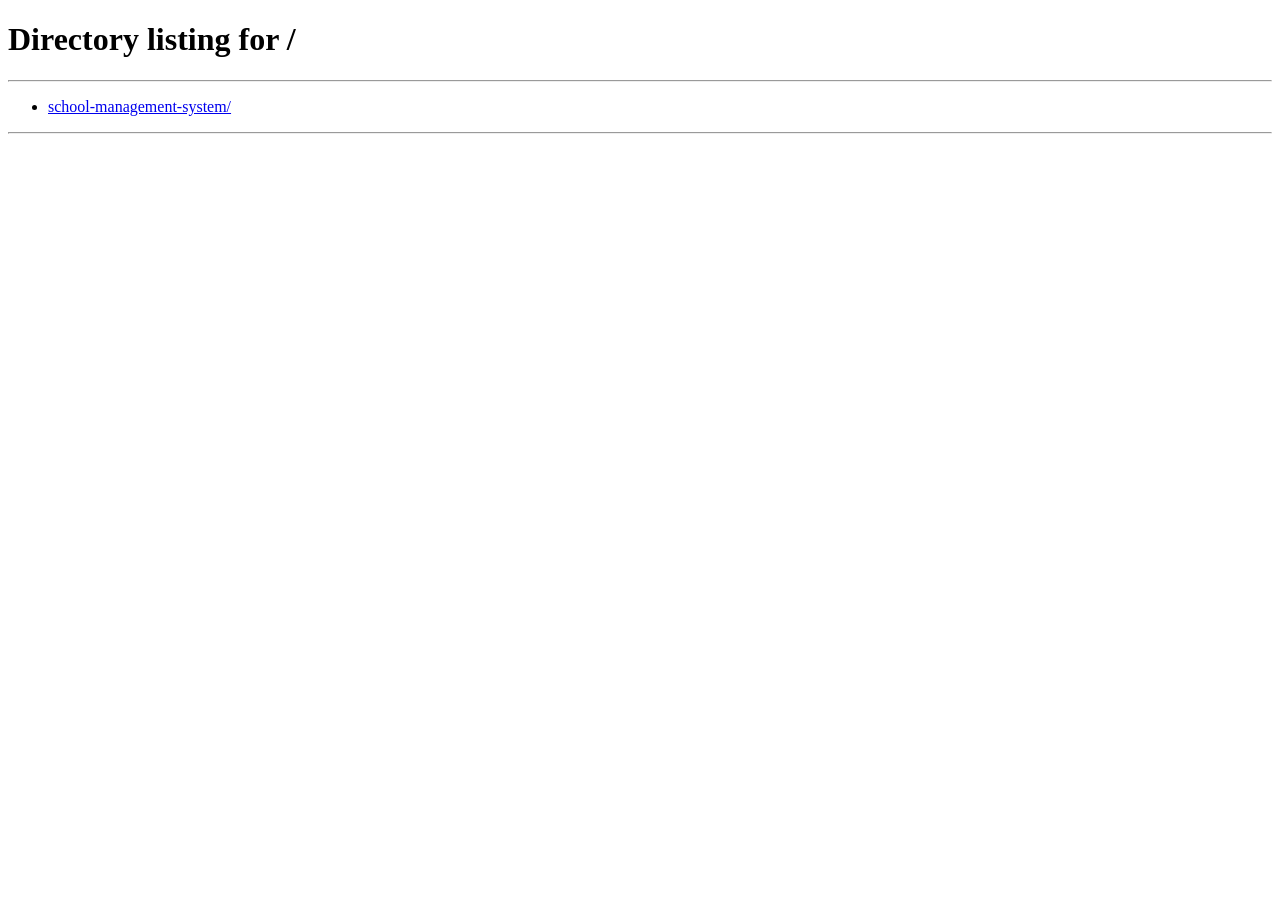
<file: school-management-system/src/main/resources/static/index.html>
<!DOCTYPE html>
<html lang="en">
<head>
  <meta charset="UTF-8" />
  <meta name="viewport" content="width=device-width, initial-scale=1.0" />
  <title>Crestwood Academy | Premier Co-Educational Secondary School in Nigeria</title>
  <meta name="description" content="Where academic excellence meets a modern, seamless school experience for every Crestwood family." />
  <meta property="og:title" content="Crestwood Academy | Premier Co-Educational Secondary School in Nigeria" />
  <meta property="og:description" content="Where academic excellence meets a modern, seamless school experience for every Crestwood family." />

  <link rel="stylesheet" href="css/style.css" />
  <link rel="stylesheet" href="css/app.css" />
</head>
<body>

  <!-- ========================================================================
       Site Header & Navigation
       ======================================================================== -->
  <header class="site-header">
    <div class="container header-inner">
      <!-- Brand Logo -->
      <a href="#" class="brand-logo" onclick="window.scrollTo({top: 0, behavior: 'smooth'}); return false;">
        <div class="brand-icon">C</div>
        <div class="brand-name">
          <span class="crestwood">CRESTWOOD</span>
          <span class="academy">Academy</span>
        </div>
      </a>

      <!-- Desktop Navigation Links -->
      <nav class="desktop-nav" aria-label="Main Navigation">
        <a href="#pathways" class="nav-link" data-scroll-to="pathways">Programs</a>
        <a href="#infrastructure" class="nav-link" data-scroll-to="infrastructure">Athletics</a>
        <a href="#campus-life" class="nav-link" data-scroll-to="campus-life">Campus Life</a>
        <a href="#testimonials" class="nav-link" data-scroll-to="testimonials">Voices</a>
        <a href="#cta" class="nav-link" data-scroll-to="cta">Admissions</a>

        <!-- Portal Dropdown Wrapper -->
        <div class="portal-dropdown-wrapper" id="desktopPortalWrapper">
          <button class="portal-btn" id="desktopPortalBtn" aria-haspopup="true" aria-expanded="false">
            <span>PORTAL LOGIN</span>
            <svg class="chevron" viewBox="0 0 24 24" fill="none" stroke="currentColor" stroke-width="2.5" stroke-linecap="round" stroke-linejoin="round">
              <polyline points="6 9 12 15 18 9"></polyline>
            </svg>
          </button>

          <!-- Dropdown Menu -->
          <div class="portal-menu" id="desktopPortalMenu" role="menu">
            <button class="portal-menu-item" data-open-modal="portal" data-modal-payload="Student Login" role="menuitem">
              <span>Student Login</span>
              <svg class="arrow" viewBox="0 0 24 24" fill="none" stroke="currentColor" stroke-width="2">
                <line x1="5" y1="12" x2="19" y2="12"></line>
                <polyline points="12 5 19 12 12 19"></polyline>
              </svg>
            </button>
            <button class="portal-menu-item" data-open-modal="portal" data-modal-payload="Parent/Guardian Login" role="menuitem">
              <span>Parent/Guardian Login</span>
              <svg class="arrow" viewBox="0 0 24 24" fill="none" stroke="currentColor" stroke-width="2">
                <line x1="5" y1="12" x2="19" y2="12"></line>
                <polyline points="12 5 19 12 12 19"></polyline>
              </svg>
            </button>
            <button class="portal-menu-item" data-open-modal="portal" data-modal-payload="Teacher Login" role="menuitem">
              <span>Teacher Login</span>
              <svg class="arrow" viewBox="0 0 24 24" fill="none" stroke="currentColor" stroke-width="2">
                <line x1="5" y1="12" x2="19" y2="12"></line>
                <polyline points="12 5 19 12 12 19"></polyline>
              </svg>
            </button>
            <button class="portal-menu-item" data-open-modal="portal" data-modal-payload="Accountant Login" role="menuitem">
              <span>Accountant Login</span>
              <svg class="arrow" viewBox="0 0 24 24" fill="none" stroke="currentColor" stroke-width="2">
                <line x1="5" y1="12" x2="19" y2="12"></line>
                <polyline points="12 5 19 12 12 19"></polyline>
              </svg>
            </button>
            <button class="portal-menu-item" data-open-modal="portal" data-modal-payload="Admin Login" role="menuitem">
              <span>Admin Login</span>
              <svg class="arrow" viewBox="0 0 24 24" fill="none" stroke="currentColor" stroke-width="2">
                <line x1="5" y1="12" x2="19" y2="12"></line>
                <polyline points="12 5 19 12 12 19"></polyline>
              </svg>
            </button>
          </div>
        </div>
      </nav>

      <!-- Mobile Hamburger Toggle Button -->
      <button class="mobile-toggle" id="mobileToggle" aria-label="Toggle navigation menu" aria-expanded="false">
        <span class="hamburger-line line-1"></span>
        <span class="hamburger-line line-2"></span>
        <span class="hamburger-line line-3"></span>
      </button>
    </div>
  </header>

  <!-- Mobile Backdrop & Drawer -->
  <div class="mobile-backdrop" id="mobileBackdrop"></div>
  <div class="mobile-drawer" id="mobileDrawer" aria-label="Mobile Navigation">
    <div class="mobile-drawer-inner">
      <!-- Mobile Portal Accordion -->
      <div class="mobile-portal-section" id="mobilePortalSection">
        <button class="mobile-portal-btn" id="mobilePortalBtn">
          <div class="label-group">
            <svg class="icon" viewBox="0 0 24 24" fill="none" stroke="currentColor" stroke-width="2.5">
              <path d="M20 21v-2a4 4 0 0 0-4-4H8a4 4 0 0 0-4 4v2"></path>
              <circle cx="12" cy="7" r="4"></circle>
            </svg>
            <span>PORTAL LOGIN</span>
          </div>
          <svg class="chevron" viewBox="0 0 24 24" fill="none" stroke="currentColor" stroke-width="2.5">
            <polyline points="6 9 12 15 18 9"></polyline>
          </svg>
        </button>
        <div class="mobile-portal-menu">
          <button class="mobile-portal-item" data-open-modal="portal" data-modal-payload="Student Login">
            <span>Student Login</span>
            <svg width="14" height="14" viewBox="0 0 24 24" fill="none" stroke="currentColor" stroke-width="2"><line x1="5" y1="12" x2="19" y2="12"></line><polyline points="12 5 19 12 12 19"></polyline></svg>
          </button>
          <button class="mobile-portal-item" data-open-modal="portal" data-modal-payload="Parent/Guardian Login">
            <span>Parent/Guardian Login</span>
            <svg width="14" height="14" viewBox="0 0 24 24" fill="none" stroke="currentColor" stroke-width="2"><line x1="5" y1="12" x2="19" y2="12"></line><polyline points="12 5 19 12 12 19"></polyline></svg>
          </button>
          <button class="mobile-portal-item" data-open-modal="portal" data-modal-payload="Teacher Login">
            <span>Teacher Login</span>
            <svg width="14" height="14" viewBox="0 0 24 24" fill="none" stroke="currentColor" stroke-width="2"><line x1="5" y1="12" x2="19" y2="12"></line><polyline points="12 5 19 12 12 19"></polyline></svg>
          </button>
          <button class="mobile-portal-item" data-open-modal="portal" data-modal-payload="Accountant Login">
            <span>Accountant Login</span>
            <svg width="14" height="14" viewBox="0 0 24 24" fill="none" stroke="currentColor" stroke-width="2"><line x1="5" y1="12" x2="19" y2="12"></line><polyline points="12 5 19 12 12 19"></polyline></svg>
          </button>
          <button class="mobile-portal-item" data-open-modal="portal" data-modal-payload="Admin Login">
            <span>Admin Login</span>
            <svg width="14" height="14" viewBox="0 0 24 24" fill="none" stroke="currentColor" stroke-width="2"><line x1="5" y1="12" x2="19" y2="12"></line><polyline points="12 5 19 12 12 19"></polyline></svg>
          </button>
        </div>
      </div>

      <nav class="mobile-nav-links">
        <button class="mobile-nav-link" data-scroll-to="pathways">
          <span>Programs</span>
          <svg width="14" height="14" viewBox="0 0 24 24" fill="none" stroke="currentColor" stroke-width="2.5"><polyline points="9 18 15 12 9 6"></polyline></svg>
        </button>
        <button class="mobile-nav-link" data-scroll-to="infrastructure">
          <span>Athletics</span>
          <svg width="14" height="14" viewBox="0 0 24 24" fill="none" stroke="currentColor" stroke-width="2.5"><polyline points="9 18 15 12 9 6"></polyline></svg>
        </button>
        <button class="mobile-nav-link" data-scroll-to="campus-life">
          <span>Campus Life</span>
          <svg width="14" height="14" viewBox="0 0 24 24" fill="none" stroke="currentColor" stroke-width="2.5"><polyline points="9 18 15 12 9 6"></polyline></svg>
        </button>
        <button class="mobile-nav-link" data-scroll-to="testimonials">
          <span>Voices</span>
          <svg width="14" height="14" viewBox="0 0 24 24" fill="none" stroke="currentColor" stroke-width="2.5"><polyline points="9 18 15 12 9 6"></polyline></svg>
        </button>
        <button class="mobile-nav-link" data-scroll-to="cta">
          <span>Admissions</span>
          <svg width="14" height="14" viewBox="0 0 24 24" fill="none" stroke="currentColor" stroke-width="2.5"><polyline points="9 18 15 12 9 6"></polyline></svg>
        </button>
      </nav>

      <div class="mobile-contact-bar">
        <span>Admissions Hotline:</span>
        <a href="tel:5553492810" class="hotline" style="text-decoration: underline;">(555) 349-2810</a>
      </div>
    </div>
  </div>

  <!-- ========================================================================
       Hero Section
       ======================================================================== -->
  <section class="hero-section" id="hero">
    <!-- Background Decorative Tennis Swirl Doodles -->
    <svg class="hero-doodle" viewBox="0 0 160 100" fill="none" stroke="black" stroke-width="2.5" stroke-dasharray="6 6" stroke-linecap="round">
      <path d="M10 80 C 40 10, 80 90, 120 40 C 140 15, 155 35, 150 60" />
      <circle cx="10" cy="80" r="4" fill="black" fill-opacity="0.5" />
      <circle cx="150" cy="60" r="4" fill="black" fill-opacity="0.5" />
    </svg>

    <div class="container hero-content">
      <!-- Main Display Title -->
      <h1 class="hero-title">
        CRESTWOOD ACADEMY
      </h1>

      <!-- Editorial Subtitle -->
      <p class="hero-subtitle">
        Where academic excellence meets a modern, seamless school experience for every Crestwood family.
      </p>

      <!-- Centerpiece Visual Card with Badges -->
      <div class="hero-card-wrapper">
        <!-- Floating Tennis Ball: Top-Left -->
        <div class="floating-ball top-left" data-open-modal="video" title="Campus Tour">
          <img src="assets/tennis-ball.png" alt="Tennis Ball" />
        </div>

        <!-- Floating Tennis Ball: Bottom-Right -->
        <div class="floating-ball bottom-right" data-open-modal="tour" title="Schedule Tour">
          <img src="assets/tennis-ball.png" alt="Tennis Ball" />
        </div>

        <div class="hero-card">
          <img
            src="https://images.unsplash.com/photo-1622279457486-62dcc4a431d6?q=80&w=1600&auto=format&fit=crop"
            alt="Elite student-athlete smiling on blue tennis court in championship uniform with tennis racket"
            class="hero-img"
          />
          <div class="hero-vignette"></div>

          <!-- Top-Right Coral Star Sparkle -->
          <svg class="hero-star" viewBox="0 0 24 24" fill="none" stroke="#EB4E27" stroke-width="1.8" stroke-linejoin="round" stroke-linecap="round">
            <path d="M12 2C12 7.5 7.5 12 2 12C7.5 12 12 16.5 12 22C12 16.5 16.5 12 22 12C16.5 12 12 7.5 12 2Z"></path>
          </svg>

          <!-- Academic Session Badge -->
          <div class="hero-badge">
            <span class="hero-badge-top">2025/2026 ACADEMIC SESSION</span>
            <span class="hero-badge-bottom">
              <span class="hero-pulse-dot"></span>
              98% WAEC &amp; JAMB Success Rate
            </span>
          </div>
        </div>
      </div>

      <!-- Action Buttons -->
      <div class="hero-cta-group">
        <button class="btn-primary" data-open-modal="apply">
          <span>APPLY FOR ADMISSION</span>
          <svg class="arrow-icon" viewBox="0 0 24 24" fill="none" stroke="currentColor" stroke-width="2.5" stroke-linecap="round" stroke-linejoin="round">
            <line x1="5" y1="12" x2="19" y2="12"></line>
            <polyline points="12 5 19 12 12 19"></polyline>
          </svg>
        </button>

        <button class="btn-secondary" data-open-modal="prospectus">
          Explore Our Programs
        </button>
      </div>
    </div>
  </section>

  <!-- ========================================================================
       Marquee Ticker
       ======================================================================== -->
  <div class="marquee-ticker" aria-hidden="true">
    <div class="marquee-track">
      <!-- Item Set 1 -->
      <div class="marquee-item"><span class="marquee-dot"></span><span class="marquee-text">PREP SCHOOL</span></div>
      <div class="marquee-item"><span class="marquee-dot"></span><span class="marquee-text">STATE-OF-THE-ART HARDCOURTS</span></div>
      <div class="marquee-item"><span class="marquee-dot"></span><span class="marquee-text">CHAMPIONSHIP MINDSET</span></div>
      <div class="marquee-item"><span class="marquee-dot"></span><span class="marquee-text">D1 TRAINING FACILITY</span></div>
      <div class="marquee-item"><span class="marquee-dot"></span><span class="marquee-text">CLASSICAL ACADEMICS</span></div>
      <div class="marquee-item"><span class="marquee-dot"></span><span class="marquee-text">ELITE COLLEGE RECRUITING</span></div>
      <div class="marquee-item"><span class="marquee-dot"></span><span class="marquee-text">INDOOR &amp; CLAY COURTS</span></div>
      <div class="marquee-item"><span class="marquee-dot"></span><span class="marquee-text">BIOMECHANICS LAB</span></div>

      <!-- Item Set 2 (Seamless Infinite Repeat) -->
      <div class="marquee-item"><span class="marquee-dot"></span><span class="marquee-text">PREP SCHOOL</span></div>
      <div class="marquee-item"><span class="marquee-dot"></span><span class="marquee-text">STATE-OF-THE-ART HARDCOURTS</span></div>
      <div class="marquee-item"><span class="marquee-dot"></span><span class="marquee-text">CHAMPIONSHIP MINDSET</span></div>
      <div class="marquee-item"><span class="marquee-dot"></span><span class="marquee-text">D1 TRAINING FACILITY</span></div>
      <div class="marquee-item"><span class="marquee-dot"></span><span class="marquee-text">CLASSICAL ACADEMICS</span></div>
      <div class="marquee-item"><span class="marquee-dot"></span><span class="marquee-text">ELITE COLLEGE RECRUITING</span></div>
      <div class="marquee-item"><span class="marquee-dot"></span><span class="marquee-text">INDOOR &amp; CLAY COURTS</span></div>
      <div class="marquee-item"><span class="marquee-dot"></span><span class="marquee-text">BIOMECHANICS LAB</span></div>
    </div>
  </div>

  <!-- ========================================================================
       Pathways Section (Our Programs)
       ======================================================================== -->
  <section class="pathways-section" id="pathways">
    <div class="container">
      <div style="max-width: 48rem;">
        <span class="section-eyebrow blue">OUR PROGRAMS</span>
        <h2 class="section-title">DESIGNED FOR NIGERIA'S NEXT GENERATION OF LEADERS</h2>
        <p class="section-desc">
          At Crestwood Academy, we combine strong academics with a modern portal that keeps students, parents, and teachers connected every step of the way.
        </p>
      </div>

      <!-- Mobile Carousel Switcher Tabs -->
      <div class="mobile-tabs">
        <div class="tab-pill-group">
          <button class="tab-pill pathway-tab-btn active" data-index="0">Academics</button>
          <button class="tab-pill pathway-tab-btn" data-index="1">Activities</button>
          <button class="tab-pill pathway-tab-btn" data-index="2">Portal</button>
        </div>
      </div>

      <!-- Mobile Interactive Card Container -->
      <div class="mobile-carousel-wrapper">
        <div id="pathwayCardMobile" class="pathway-card light">
          <!-- Populated by JS -->
        </div>
        <div class="carousel-dots">
          <span class="carousel-dot pathway-dot-btn active" data-index="0"></span>
          <span class="carousel-dot pathway-dot-btn" data-index="1"></span>
          <span class="carousel-dot pathway-dot-btn" data-index="2"></span>
        </div>
      </div>

      <!-- Desktop 3-Card Grid Layout -->
      <div class="desktop-3col-grid">
        <!-- Card 1: WAEC & JAMB Preparation -->
        <div class="pathway-card light">
          <div>
            <span class="cat-label">Academic Excellence</span>
            <h3 class="card-title">WAEC &amp; JAMB Preparation</h3>
            <p class="card-body">
              A curriculum aligned with the Nigerian secondary school syllabus, preparing students for WAEC, NECO, and JAMB with clear, trackable results.
            </p>
          </div>
          <div class="card-btn" data-open-modal="prospectus">
            <span>VIEW CURRICULUM</span>
            <svg width="16" height="16" viewBox="0 0 24 24" fill="none" stroke="currentColor" stroke-width="2.5">
              <line x1="5" y1="12" x2="19" y2="12"></line>
              <polyline points="12 5 19 12 12 19"></polyline>
            </svg>
          </div>
        </div>

        <!-- Card 2: Inter-House Sports & Clubs (Dark Card with Lime Accent) -->
        <div class="pathway-card dark">
          <div>
            <span class="cat-label" style="color: var(--color-lime);">Sports &amp; Extracurriculars</span>
            <h3 class="card-title">Inter-House Sports &amp; Clubs</h3>
            <p class="card-body">
              Balanced development through inter-house sports, clubs, and co-curricular activities that build character alongside academics.
            </p>
          </div>
          <div class="card-btn" data-open-modal="prospectus">
            <span>EXPLORE ACTIVITIES</span>
            <svg width="16" height="16" viewBox="0 0 24 24" fill="none" stroke="currentColor" stroke-width="2.5">
              <line x1="5" y1="12" x2="19" y2="12"></line>
              <polyline points="12 5 19 12 12 19"></polyline>
            </svg>
          </div>
        </div>

        <!-- Card 3: Student, Parent & Teacher Access -->
        <div class="pathway-card light">
          <div>
            <span class="cat-label">Digital School Portal</span>
            <h3 class="card-title">Student, Parent &amp; Teacher Access</h3>
            <p class="card-body">
              A secure online portal where students check results, parents track progress and pay school fees, and teachers manage grading — all in one place.
            </p>
          </div>
          <div class="card-btn" data-open-modal="portal">
            <span>ACCESS PORTAL</span>
            <svg width="16" height="16" viewBox="0 0 24 24" fill="none" stroke="currentColor" stroke-width="2.5">
              <line x1="5" y1="12" x2="19" y2="12"></line>
              <polyline points="12 5 19 12 12 19"></polyline>
            </svg>
          </div>
        </div>
      </div>
    </div>
  </section>

  <!-- ========================================================================
       Campus Life Section (Deep Indigo Bento Grid)
       ======================================================================== -->
  <section class="campus-life-section" id="campus-life">
    <div class="container">
      <div class="header-row">
        <div>
          <span class="section-eyebrow lime">SCHOOL LIFE</span>
          <h2 class="section-title" style="color: #FFF;">A VIBRANT LEARNING COMMUNITY</h2>
        </div>

        <button class="btn-orange" data-open-modal="tour">
          <span>CAMPUS TOUR</span>
          <svg class="arrow" viewBox="0 0 24 24" fill="none" stroke="currentColor" stroke-width="2.5">
            <line x1="5" y1="12" x2="19" y2="12"></line>
            <polyline points="12 5 19 12 12 19"></polyline>
          </svg>
        </button>
      </div>

      <!-- Mobile Campus Life Bento Layout -->
      <div class="mobile-campus-bento">
        <!-- Card 1: Modern Classroom Blocks Photo Card -->
        <div class="bento-img-card mobile-h-1">
          <img
            src="https://images.unsplash.com/photo-1529156069898-49953e39b3ac?q=80&w=1200&auto=format&fit=crop"
            alt="Modern Classroom Blocks"
          />
          <div class="bento-img-overlay"></div>
          <div class="bento-img-caption">
            <span class="bento-caption-tag">ACADEMIC BLOCKS</span>
            <h3 class="bento-caption-title">MODERN CLASSROOM BLOCKS</h3>
            <p class="bento-caption-p">
              Comfortable, well-equipped classrooms and study spaces designed for focused learning and collaboration.
            </p>
          </div>
        </div>

        <!-- Split Stats Row -->
        <div class="mobile-stats-row">
          <!-- 15:1 Ratio -->
          <div class="stat-bento-card lime">
            <div class="stat-icon-circle">
              <svg width="18" height="18" viewBox="0 0 24 24" fill="none" stroke="#EB4E27" stroke-width="2">
                <path d="M12 2C12 7.5 7.5 12 2 12C7.5 12 12 16.5 12 22C12 16.5 16.5 12 22 12C16.5 12 12 7.5 12 2Z"></path>
              </svg>
            </div>
            <div>
              <span class="stat-number-big">15:1</span>
              <span class="stat-label-small">STUDENT TEACHER<br />RATIO</span>
            </div>
            <div class="stat-footer-tag">Close Mentorship</div>
          </div>

          <!-- 100% Qualified -->
          <div class="stat-bento-card orange">
            <div class="stat-icon-circle" style="background: rgba(255,255,255,0.2); color: #FFF;">★</div>
            <div>
              <span class="stat-number-big">100%</span>
              <span class="stat-label-small">QUALIFIED TEACHING<br />STAFF</span>
            </div>
            <div class="stat-footer-tag">Certified Faculty</div>
          </div>
        </div>

        <!-- Card 4: Science & Computer Lab Photo Card -->
        <div class="bento-img-card mobile-h-2">
          <img
            src="https://images.unsplash.com/photo-1581093458791-9f3c3900df4b?q=80&w=1200&auto=format&fit=crop"
            alt="Science & Computer Lab"
          />
          <div class="bento-img-overlay"></div>
          <div class="bento-img-caption">
            <span class="bento-caption-tag">INNOVATION</span>
            <h3 class="bento-caption-title">SCIENCE &amp; COMPUTER LAB</h3>
            <p class="bento-caption-p">
              Fostering curiosity and scientific rigor with modern lab equipment and dedicated teacher mentorship.
            </p>
          </div>
        </div>
      </div>

      <!-- Desktop 12-Column Bento Grid Layout -->
      <div class="desktop-bento-grid">
        <!-- Card 1: Modern Classroom Blocks (Span 7 cols) -->
        <div class="desktop-bento-card img-block col-span-7" style="min-height: 340px;">
          <img
            src="https://images.unsplash.com/photo-1529156069898-49953e39b3ac?q=80&w=1200&auto=format&fit=crop"
            alt="Modern Classroom Blocks"
          />
          <div class="overlay"></div>
          <div class="caption">
            <h3 class="title">MODERN CLASSROOM BLOCKS</h3>
            <p class="p">
              Comfortable, well-equipped classrooms and study spaces designed for focused learning and collaboration.
            </p>
          </div>
        </div>

        <!-- Card 2: 15:1 Ratio (Span 5 cols) -->
        <div class="desktop-bento-card stat-lime col-span-5">
          <div style="display: flex; justify-content: center; width: 100%;">
            <svg width="32" height="32" viewBox="0 0 24 24" fill="none" stroke="#EB4E27" stroke-width="2">
              <path d="M12 2C12 7.5 7.5 12 2 12C7.5 12 12 16.5 12 22C12 16.5 16.5 12 22 12C16.5 12 12 7.5 12 2Z"></path>
            </svg>
          </div>
          <div style="margin-top: auto; margin-bottom: auto; padding: 1rem 0;">
            <span style="display: block; font-weight: 900; font-size: 2.6rem; text-transform: uppercase; letter-spacing: -0.025em; line-height: 1.05;">
              15:1 STUDENT<br />TEACHER RATIO
            </span>
          </div>
          <p style="font-size: 0.875rem; font-weight: 600; max-width: 20rem; line-height: 1.4;">
            Personalized attention for every student to support academic excellence and steady result improvement.
          </p>
        </div>

        <!-- Card 3: 100% Qualified Staff (Span 5 cols) -->
        <div class="desktop-bento-card stat-orange col-span-5">
          <span style="font-weight: 900; font-size: 5.5rem; line-height: 1; letter-spacing: -0.025em;">
            100%
          </span>
          <span style="font-size: 1.25rem; font-weight: 700; margin-top: 0.5rem;">
            Qualified Teaching Staff
          </span>
        </div>

        <!-- Card 4: Science & Computer Lab (Span 7 cols) -->
        <div class="desktop-bento-card img-block col-span-7" style="min-height: 220px;">
          <img
            src="https://images.unsplash.com/photo-1581093458791-9f3c3900df4b?q=80&w=1200&auto=format&fit=crop"
            alt="Science & Computer Lab"
          />
          <div class="overlay"></div>
          <div class="caption">
            <h3 class="title">SCIENCE &amp; COMPUTER LAB</h3>
            <p class="p">
              Fostering curiosity and scientific rigor with modern lab equipment and dedicated teacher mentorship.
            </p>
          </div>
        </div>
      </div>
    </div>
  </section>

  <!-- ========================================================================
       Infrastructure Section (Campus Facilities)
       ======================================================================== -->
  <section class="infrastructure-section" id="infrastructure">
    <div class="container">
      <div class="infra-grid">
        <!-- Media Column -->
        <div class="infra-media-card">
          <img
            src="https://images.unsplash.com/photo-1560012057-4372e14c5085?q=80&w=1200&auto=format&fit=crop"
            alt="RP Championship Center indoor tennis courts facility with blue hardcourts"
          />
          <div style="position: absolute; inset: 0; background: linear-gradient(to top, rgba(0,0,0,0.5) 0%, transparent 50%, rgba(0,0,0,0.2) 100%); pointer-events: none;"></div>

          <!-- Top-Left Badge -->
          <div class="infra-tag-badge">
            <span>CRESTWOOD ASSEMBLY HALL</span>
          </div>

          <!-- Top-Right Tennis Ball Graphic Badge -->
          <div class="infra-ball-badge">
            <div class="tennis-ball-badge">
              <svg viewBox="0 0 100 100" fill="none">
                <circle cx="50" cy="50" r="48" fill="#D4F826" stroke="#000" stroke-width="4"></circle>
                <path d="M 28 4 C 42 28 42 72 28 96" stroke="#000" stroke-width="4" stroke-linecap="round"></path>
                <path d="M 72 4 C 58 28 58 72 72 96" stroke="#000" stroke-width="4" stroke-linecap="round"></path>
                <path d="M 50 25 L 50 75 M 25 50 L 75 50" stroke="#000" stroke-width="3" stroke-linecap="round" stroke-opacity="0.85"></path>
              </svg>
            </div>
          </div>

          <!-- Video Pill Trigger -->
          <button class="infra-video-pill" data-open-modal="video">
            <div class="play-circle">
              <svg width="10" height="10" viewBox="0 0 24 24" fill="#FFF" stroke="#FFF">
                <polygon points="5 3 19 12 5 21 5 3"></polygon>
              </svg>
            </div>
            <span>Preview Campus Tour Video</span>
          </button>
        </div>

        <!-- Text & Stats Column -->
        <div>
          <span class="section-eyebrow orange">OUR CAMPUS</span>
          <h2 class="section-title">MODERN LEARNING INFRASTRUCTURE</h2>
          <p class="section-desc">
            Our campus features modern classrooms, a well-equipped science and computer laboratory, a school library, and dedicated sports facilities for a complete learning experience.
          </p>

          <!-- 3 Stats Row -->
          <div class="infra-stats-grid">
            <div class="infra-stat-box">
              <div class="infra-stat-number">24</div>
              <div class="infra-stat-label">Classrooms</div>
            </div>
            <div class="infra-stat-box">
              <div class="infra-stat-number">10</div>
              <div class="infra-stat-label">Acres Campus Size</div>
            </div>
            <div class="infra-stat-box">
              <div class="infra-stat-number">100%</div>
              <div class="infra-stat-label">Qualified Teaching Staff</div>
            </div>
          </div>

          <!-- Action Buttons -->
          <div class="infra-actions">
            <button class="btn-blue" data-open-modal="tour">
              <span>TOUR OUR CAMPUS</span>
              <svg width="16" height="16" viewBox="0 0 24 24" fill="none" stroke="currentColor" stroke-width="2.5">
                <line x1="5" y1="12" x2="19" y2="12"></line>
                <polyline points="12 5 19 12 12 19"></polyline>
              </svg>
            </button>

            <button class="btn-secondary" data-open-modal="video">
              Watch Campus Video
            </button>
          </div>
        </div>
      </div>
    </div>
  </section>

  <!-- ========================================================================
       Testimonials Section (Electric Lime)
       ======================================================================== -->
  <section class="testimonials-section" id="testimonials">
    <div class="container">
      <div class="testimonials-header">
        <span class="section-eyebrow dark">STUDENT &amp; PARENT VOICES</span>
        <h2 class="section-title">WHAT THE CRESTWOOD FAMILY SAYS</h2>
      </div>

      <!-- Mobile Filter Tabs -->
      <div class="mobile-tabs" style="border-top: none; margin-top: 1.5rem;">
        <div class="tab-pill-group">
          <button class="tab-pill test-tab-btn active" data-index="0">STUDENT</button>
          <button class="tab-pill test-tab-btn" data-index="1">PARENT</button>
        </div>
      </div>

      <!-- Mobile Card Switcher -->
      <div class="mobile-carousel-wrapper">
        <div id="testimonialCardMobile" class="testimonial-card">
          <!-- Populated by JS -->
        </div>
        <div class="carousel-dots">
          <span class="carousel-dot test-dot-btn active" data-index="0"></span>
          <span class="carousel-dot test-dot-btn" data-index="1"></span>
        </div>
      </div>

      <!-- Desktop 2 Testimonials Grid -->
      <div class="desktop-testimonials-grid">
        <!-- Card 1: Student -->
        <div class="testimonial-card">
          <div>
            <div style="display: flex; align-items: center; justify-content: space-between;">
              <span class="test-badge">STUDENT</span>
              <svg width="24" height="24" viewBox="0 0 24 24" fill="none" stroke="#EB4E27" stroke-width="2.2" stroke-linecap="round">
                <path d="M4 7H18M4 12H15M4 17H20"></path>
                <circle cx="19" cy="7" r="1.5" fill="#EB4E27"></circle>
                <circle cx="16" cy="12" r="1.5" fill="#EB4E27"></circle>
              </svg>
            </div>
            <blockquote class="test-quote">
              &ldquo;Crestwood Academy gave me a strong academic foundation and the confidence to gain admission into my dream university while graduating at the top of my class.&rdquo;
            </blockquote>
          </div>
          <div class="test-author-info">
            <div class="test-author-name">Chidinma Okafor</div>
            <div class="test-author-role">Class of 2024 / Admitted to University of Lagos</div>
          </div>
        </div>

        <!-- Card 2: Parent Perspective -->
        <div class="testimonial-card">
          <div>
            <div style="display: flex; align-items: center; justify-content: space-between;">
              <span class="test-badge">PARENT PERSPECTIVE</span>
              <svg width="24" height="24" viewBox="0 0 24 24" fill="none" stroke="#EB4E27" stroke-width="2.2" stroke-linecap="round">
                <path d="M4 7H18M4 12H15M4 17H20"></path>
                <circle cx="19" cy="7" r="1.5" fill="#EB4E27"></circle>
                <circle cx="16" cy="12" r="1.5" fill="#EB4E27"></circle>
              </svg>
            </div>
            <blockquote class="test-quote">
              &ldquo;We chose Crestwood Academy for the quality of teaching, but we stay because of the caring community and how easy it is to track our child's progress online. Our daughter has grown immensely in both confidence and academic performance.&rdquo;
            </blockquote>
          </div>
          <div class="test-author-info">
            <div class="test-author-name">The Okonkwo Family</div>
            <div class="test-author-role">Parents of SS2 Student</div>
          </div>
        </div>
      </div>
    </div>
  </section>

  <!-- ========================================================================
       Dispatch Section (Crestwood Bulletin / School News)
       ======================================================================== -->
  <section class="dispatch-section" id="bulletin">
    <div class="container">
      <div class="header-row">
        <div>
          <span class="section-eyebrow orange">SCHOOL NEWS</span>
          <h2 class="section-title">CRESTWOOD BULLETIN</h2>
        </div>

        <button class="bulletin-all-btn" onclick="openStoryById('waec-results-2026')">
          <span>VIEW ALL NEWS</span>
          <svg class="arrow" viewBox="0 0 24 24" fill="none" stroke="currentColor" stroke-width="2.5">
            <line x1="5" y1="12" x2="19" y2="12"></line>
            <polyline points="12 5 19 12 12 19"></polyline>
          </svg>
        </button>
      </div>

      <!-- Mobile News Carousel -->
      <div style="margin-top: 1.5rem;" class="mobile-carousel-wrapper">
        <div class="mobile-news-controls">
          <span id="newsIndexText" style="font-size: 0.75rem; font-weight: 700; color: var(--color-gray-500);">
            Story 1 of 3
          </span>
          <div style="display: flex; gap: 0.375rem;">
            <button class="carousel-arrow-btn" id="newsPrevBtn" aria-label="Previous story">
              <svg width="14" height="14" viewBox="0 0 24 24" fill="none" stroke="currentColor" stroke-width="2.5"><polyline points="15 18 9 12 15 6"></polyline></svg>
            </button>
            <button class="carousel-arrow-btn" id="newsNextBtn" aria-label="Next story">
              <svg width="14" height="14" viewBox="0 0 24 24" fill="none" stroke="currentColor" stroke-width="2.5"><polyline points="9 18 15 12 9 6"></polyline></svg>
            </button>
          </div>
        </div>

        <div id="newsCardMobile">
          <!-- Populated by JS -->
        </div>

        <div class="carousel-dots">
          <span class="carousel-dot news-dot-btn active" data-index="0"></span>
          <span class="carousel-dot news-dot-btn" data-index="1"></span>
          <span class="carousel-dot news-dot-btn" data-index="2"></span>
        </div>
      </div>

      <!-- Desktop 3-News Grid -->
      <div class="desktop-news-grid">
        <!-- Story 1: WAEC Results -->
        <div class="news-card" onclick="openStoryById('waec-results-2026')">
          <div class="news-card-img">
            <img src="https://images.unsplash.com/photo-1523240795612-9a054b0db644?q=80&w=800&auto=format&fit=crop" alt="Crestwood Students Excel in 2026 WAEC Results" />
            <span class="news-card-tag">Academics</span>
          </div>
          <div class="news-card-body">
            <span class="news-date">OCTOBER 14, 2026</span>
            <h3 class="news-title">Crestwood Students Excel in 2026 WAEC Results</h3>
          </div>
          <div class="news-card-footer">
            <div class="news-read-more">
              <span>Read Full Story</span>
              <svg width="14" height="14" viewBox="0 0 24 24" fill="none" stroke="currentColor" stroke-width="2.5">
                <line x1="5" y1="12" x2="19" y2="12"></line>
                <polyline points="12 5 19 12 12 19"></polyline>
              </svg>
            </div>
          </div>
        </div>

        <!-- Story 2: Science Competition -->
        <div class="news-card" onclick="openStoryById('science-competition-2026')">
          <div class="news-card-img">
            <img src="https://images.unsplash.com/photo-1577495508048-b635879837f1?q=80&w=800&auto=format&fit=crop" alt="Crestwood Academic Team Places 3rd in State Science Competition" />
            <span class="news-card-tag">Academics</span>
          </div>
          <div class="news-card-body">
            <span class="news-date">SEPTEMBER 28, 2026</span>
            <h3 class="news-title">Crestwood Academic Team Places 3rd in State Science Competition</h3>
          </div>
          <div class="news-card-footer">
            <div class="news-read-more">
              <span>Read Full Story</span>
              <svg width="14" height="14" viewBox="0 0 24 24" fill="none" stroke="currentColor" stroke-width="2.5">
                <line x1="5" y1="12" x2="19" y2="12"></line>
                <polyline points="12 5 19 12 12 19"></polyline>
              </svg>
            </div>
          </div>
        </div>

        <!-- Story 3: Computer Lab -->
        <div class="news-card" onclick="openStoryById('computer-lab-2026')">
          <div class="news-card-img">
            <img src="https://images.unsplash.com/photo-1584132967334-10e028bd69f7?q=80&w=800&auto=format&fit=crop" alt="New Computer Laboratory Officially Opens at Crestwood Academy" />
            <span class="news-card-tag">Campus Facilities</span>
          </div>
          <div class="news-card-body">
            <span class="news-date">SEPTEMBER 05, 2026</span>
            <h3 class="news-title">New Computer Laboratory Officially Opens at Crestwood Academy</h3>
          </div>
          <div class="news-card-footer">
            <div class="news-read-more">
              <span>Read Full Story</span>
              <svg width="14" height="14" viewBox="0 0 24 24" fill="none" stroke="currentColor" stroke-width="2.5">
                <line x1="5" y1="12" x2="19" y2="12"></line>
                <polyline points="12 5 19 12 12 19"></polyline>
              </svg>
            </div>
          </div>
        </div>
      </div>
    </div>
  </section>

  <!-- ========================================================================
       CTA Banner (Warm Vermilion)
       ======================================================================== -->
  <section class="cta-banner" id="cta">
    <!-- Top-Left Sparkle -->
    <svg class="cta-sparkle top-left" viewBox="0 0 24 24" fill="none" stroke="#FDE047" stroke-width="1.8" stroke-linejoin="round" stroke-linecap="round">
      <path d="M12 2C12 7.5 7.5 12 2 12C7.5 12 12 16.5 12 22C12 16.5 16.5 12 22 12C16.5 12 12 7.5 12 2Z"></path>
    </svg>

    <!-- Bottom-Right Sparkle -->
    <svg class="cta-sparkle bottom-right" viewBox="0 0 24 24" fill="none" stroke="#FFFFFF" stroke-width="1.8" stroke-linejoin="round" stroke-linecap="round">
      <path d="M12 2C12 7.5 7.5 12 2 12C7.5 12 12 16.5 12 22C12 16.5 16.5 12 22 12C16.5 12 12 7.5 12 2Z"></path>
    </svg>

    <div class="container" style="max-width: 56rem; position: relative; z-index: 10;">
      <span class="cta-eyebrow">JOIN THE LEGACY</span>
      <h2 class="cta-title">
        YOUR ROAD TO<br />
        CHAMPIONSHIP<br />
        SUCCESS BEGINS HERE
      </h2>
      <p class="cta-subtitle">
        Application deadlines for the Fall 2027 academic term close soon. Take your first step today.
      </p>

      <div class="cta-btn-group">
        <button class="btn-primary" style="padding: 0.875rem 2rem; font-size: 0.875rem;" data-open-modal="apply">
          <span>APPLY NOW</span>
          <svg class="arrow-icon" viewBox="0 0 24 24" fill="none" stroke="currentColor" stroke-width="2.5">
            <line x1="5" y1="12" x2="19" y2="12"></line>
            <polyline points="12 5 19 12 12 19"></polyline>
          </svg>
        </button>

        <button class="btn-secondary" style="padding: 0.875rem 2rem; font-size: 0.875rem;" data-open-modal="prospectus">
          Request Prospectus Pack
        </button>
      </div>
    </div>
  </section>

  <!-- ========================================================================
       Footer
       ======================================================================== -->
  <footer class="site-footer">
    <div class="container">
      <div class="footer-grid">
        <!-- Col 1: Brand & Socials -->
        <div>
          <div class="brand-logo inverted">
            <div class="brand-icon">C</div>
            <div class="brand-name">
              <span class="crestwood">CRESTWOOD</span>
              <span class="academy">Academy</span>
            </div>
          </div>
          <p class="footer-desc">
            Crestwood Academy is a premier co-educational school dedicated to academic excellence, moral leadership, and comprehensive student development.
          </p>

          <!-- Socials -->
          <div class="social-links">
            <a href="#instagram" class="social-circle" aria-label="Instagram" data-open-modal="tour">
              <svg width="16" height="16" viewBox="0 0 24 24" fill="none" stroke="currentColor" stroke-width="2">
                <rect x="2" y="2" width="20" height="20" rx="5" ry="5"></rect>
                <path d="M16 11.37A4 4 0 1 1 12.63 8 4 4 0 0 1 16 11.37z"></path>
                <line x1="17.5" y1="6.5" x2="17.51" y2="6.5"></line>
              </svg>
            </a>
            <a href="#youtube" class="social-circle" aria-label="YouTube" data-open-modal="video">
              <svg width="16" height="16" viewBox="0 0 24 24" fill="none" stroke="currentColor" stroke-width="2">
                <path d="M22.54 6.42a2.78 2.78 0 0 0-1.94-2C18.88 4 12 4 12 4s-6.88 0-8.6.46a2.78 2.78 0 0 0-1.94 2A29 29 0 0 0 1 11.75a29 29 0 0 0 .46 5.33A2.78 2.78 0 0 0 3.4 19c1.72.46 8.6.46 8.6.46s6.88 0 8.6-.46a2.78 2.78 0 0 0 1.94-2 29 29 0 0 0 .46-5.25 29 29 0 0 0-.46-5.33z"></path>
                <polygon points="9.75 15.02 15.5 11.75 9.75 8.48 9.75 15.02"></polygon>
              </svg>
            </a>
            <a href="#podcast" class="social-circle" aria-label="Podcast / Broadcast" data-open-modal="video">
              <svg width="16" height="16" viewBox="0 0 24 24" fill="none" stroke="currentColor" stroke-width="2">
                <circle cx="12" cy="12" r="2"></circle>
                <path d="M16.24 7.76a6 6 0 0 1 0 8.49m-8.48-.01a6 6 0 0 1 0-8.49m11.31-2.82a10 10 0 0 1 0 14.14m-14.14 0a10 10 0 0 1 0-14.14"></path>
              </svg>
            </a>
            <a href="#twitter" class="social-circle" aria-label="Twitter / X" data-open-modal="prospectus">
              <svg width="16" height="16" viewBox="0 0 24 24" fill="none" stroke="currentColor" stroke-width="2">
                <path d="M23 3a10.9 10.9 0 0 1-3.14 1.53 4.48 4.48 0 0 0-7.86 3v1A10.66 10.66 0 0 1 3 4s-4 9 5 13a11.64 11.64 0 0 1-7 2c9 5 20 0 20-11.5a4.5 4.5 0 0 0-.08-.83A7.72 7.72 0 0 0 23 3z"></path>
              </svg>
            </a>
          </div>
        </div>

        <!-- Col 2: Programs -->
        <div>
          <h4 class="footer-col-title">Programs</h4>
          <ul class="footer-link-list">
            <li><button class="footer-link-btn" data-scroll-to="pathways">Honors Academics</button></li>
            <li><button class="footer-link-btn" data-scroll-to="pathways">Science &amp; Technology</button></li>
            <li><button class="footer-link-btn" data-scroll-to="pathways">Arts &amp; Humanities</button></li>
            <li><button class="footer-link-btn" data-scroll-to="pathways">Commercial &amp; Business</button></li>
          </ul>
        </div>

        <!-- Col 3: Admissions -->
        <div>
          <h4 class="footer-col-title">Admissions</h4>
          <ul class="footer-link-list">
            <li><button class="footer-link-btn" data-open-modal="apply">How to Apply</button></li>
            <li><button class="footer-link-btn" data-open-modal="prospectus">Tuition &amp; Fees</button></li>
            <li><button class="footer-link-btn" data-open-modal="tour">Schedule a Visit</button></li>
            <li><button class="footer-link-btn" data-open-modal="prospectus">Admissions Guide</button></li>
          </ul>
        </div>

        <!-- Col 4: Crestwood Info -->
        <div>
          <h4 class="footer-col-title">Crestwood Info</h4>
          <ul class="footer-link-list">
            <li><button class="footer-link-btn" data-scroll-to="infrastructure">Campus Facilities</button></li>
            <li><button class="footer-link-btn" data-open-modal="tour">Teaching Staff Directory</button></li>
            <li><button class="footer-link-btn" data-open-modal="portal">Examination Council Portal</button></li>
            <li><button class="footer-link-btn" data-open-modal="tour">Admissions Office Contact</button></li>
          </ul>
        </div>
      </div>

      <!-- Sub-Footer -->
      <div class="sub-footer">
        <p>&copy; 2026 Crestwood Academy. All Rights Reserved.</p>
        <div class="sub-footer-links">
          <button class="sub-footer-btn" data-open-modal="prospectus">Privacy Policy</button>
          <button class="sub-footer-btn" data-open-modal="prospectus">Terms of Enrollment</button>
        </div>
      </div>
    </div>
  </footer>

  <!-- Modal Container (Dynamically rendered by vanilla JS) -->
  <div id="modalContainer" class="hidden" aria-modal="true" role="dialog"></div>

  <div id="appRoot" aria-live="polite"></div>
  <script type="module" src="js/app.js"></script>
</body>
</html>
</file>
<file: school-management-system/src/main/resources/static/css/style.css>
/* ==========================================================================
   Crestwood Academy - Modern School Experience
   Pure Framework-Free CSS (v1webdev)
   ========================================================================== */

/* --- Custom Properties & Design Tokens --- */
:root {
  --color-navy: #180D38;
  --color-indigo: #24155B;
  --color-lime: #D4F826;
  --color-orange: #EB4E27;
  --color-blue: #2563EB;
  --color-blue-dark: #1D4ED8;
  --color-black: #000000;
  --color-white: #FFFFFF;
  --color-gray-50: #F9FAFB;
  --color-gray-100: #F3F4F6;
  --color-gray-200: #E5E7EB;
  --color-gray-300: #D1D5DB;
  --color-gray-400: #9CA3AF;
  --color-gray-500: #6B7280;
  --color-gray-600: #4B5563;
  --color-gray-700: #374151;
  --color-gray-800: #1F2937;
  --color-gray-900: #111827;
  --color-gray-950: #0A0A0A;

  --font-sans: "Plus Jakarta Sans", "Outfit", -apple-system, BlinkMacSystemFont, "Segoe UI", Roboto, sans-serif;
  --font-display: "Outfit", "Plus Jakarta Sans", sans-serif;
  --font-serif: "Newsreader", Georgia, Cambria, serif;

  --shadow-sm: 1px 2px 0px #000;
  --shadow-md: 2px 3px 0px #000;
  --shadow-lg: 3px 4px 0px #000;
  --shadow-xl: 4px 6px 0px #000;
  --shadow-2xl: 6px 8px 0px #000;
  
  --radius-sm: 8px;
  --radius-md: 12px;
  --radius-lg: 16px;
  --radius-xl: 22px;
  --radius-2xl: 28px;
  --radius-3xl: 36px;
  --radius-full: 9999px;
}

/* --- Base Resets & Global Styles --- */
*, *::before, *::after {
  box-sizing: border-box;
  margin: 0;
  padding: 0;
}

html {
  scroll-behavior: smooth;
  -webkit-text-size-adjust: 100%;
}

body {
  font-family: var(--font-sans);
  background-color: var(--color-white);
  color: var(--color-gray-900);
  line-height: 1.5;
  -webkit-font-smoothing: antialiased;
  -moz-osx-font-smoothing: grayscale;
  overflow-x: hidden;
}

::selection {
  background-color: var(--color-lime);
  color: var(--color-black);
}

img, svg {
  display: block;
  max-width: 100%;
}

button, input, select, textarea {
  font: inherit;
  color: inherit;
}

button {
  background: none;
  border: none;
  cursor: pointer;
}

a {
  color: inherit;
  text-decoration: none;
}

/* Typography Utility */
.font-sans { font-family: var(--font-sans); }
.font-display { font-family: var(--font-display); }
.font-serif { font-family: var(--font-serif); }

.italic { font-style: italic; }
.uppercase { text-transform: uppercase; }
.tracking-tight { letter-spacing: -0.025em; }
.tracking-wider { letter-spacing: 0.05em; }
.tracking-widest { letter-spacing: 0.1em; }

.font-normal { font-weight: 400; }
.font-medium { font-weight: 500; }
.font-semibold { font-weight: 600; }
.font-bold { font-weight: 700; }
.font-black { font-weight: 900; }

/* Container */
.container {
  width: 100%;
  max-width: 1280px;
  margin-left: auto;
  margin-right: auto;
  padding-left: 1rem;
  padding-right: 1rem;
}

@media (min-width: 640px) {
  .container {
    padding-left: 1.5rem;
    padding-right: 1.5rem;
  }
}

@media (min-width: 1024px) {
  .container {
    padding-left: 2rem;
    padding-right: 2rem;
  }
}

/* ==========================================================================
   Header & Navigation
   ========================================================================== */
.site-header {
  position: sticky;
  top: 0;
  z-index: 50;
  background-color: rgba(255, 255, 255, 0.95);
  backdrop-filter: blur(12px);
  -webkit-backdrop-filter: blur(12px);
  border-bottom: 2px solid var(--color-black);
  box-shadow: 0 2px 4px rgba(0, 0, 0, 0.04);
}

.header-inner {
  height: 5rem;
  display: flex;
  align-items: center;
  justify-content: space-between;
}

/* Brand Logo */
.brand-logo {
  display: flex;
  align-items: center;
  gap: 0.5rem;
  user-select: none;
  cursor: pointer;
}

.brand-icon {
  width: 2rem;
  height: 2rem;
  border-radius: 6px;
  background-color: var(--color-navy);
  border: 1px solid var(--color-black);
  display: flex;
  align-items: center;
  justify-content: center;
  font-weight: 900;
  color: var(--color-lime);
  font-size: 1.125rem;
  box-shadow: 0 1px 2px rgba(0,0,0,0.1);
}

.brand-name {
  display: flex;
  align-items: baseline;
}

.brand-name .crestwood {
  font-weight: 900;
  letter-spacing: -0.025em;
  font-size: 1.125rem;
  text-transform: uppercase;
  color: var(--color-gray-950);
}

.brand-logo.inverted .brand-name .crestwood {
  color: var(--color-white);
}

.brand-name .academy {
  font-family: var(--font-serif);
  font-style: italic;
  font-weight: 600;
  font-size: 1.125rem;
  color: var(--color-orange);
  margin-left: 0.375rem;
}

@media (min-width: 768px) {
  .brand-name .crestwood, .brand-name .academy {
    font-size: 1.25rem;
  }
}

/* Desktop Navigation */
.desktop-nav {
  display: none;
  align-items: center;
  gap: 1.75rem;
}

@media (min-width: 1024px) {
  .desktop-nav {
    display: flex;
  }
}

.nav-link {
  font-size: 0.875rem;
  font-weight: 700;
  color: var(--color-gray-800);
  letter-spacing: -0.025em;
  position: relative;
  padding: 0.25rem 0;
  transition: color 0.15s ease;
  cursor: pointer;
}

.nav-link::after {
  content: "";
  position: absolute;
  bottom: 0;
  left: 0;
  width: 0;
  height: 2px;
  background-color: var(--color-orange);
  transition: width 0.2s ease;
}

.nav-link:hover {
  color: var(--color-gray-950);
}

.nav-link:hover::after {
  width: 100%;
}

/* Portal Dropdown Button (Desktop) */
.portal-dropdown-wrapper {
  position: relative;
  margin-left: 0.5rem;
}

.portal-btn {
  background-color: var(--color-navy);
  color: var(--color-white);
  padding: 0.625rem 1.25rem;
  border-radius: var(--radius-md);
  font-weight: 900;
  font-size: 0.75rem;
  letter-spacing: 0.05em;
  text-transform: uppercase;
  border: 2px solid var(--color-black);
  display: flex;
  align-items: center;
  gap: 0.5rem;
  box-shadow: var(--shadow-md);
  transition: all 0.15s ease;
  cursor: pointer;
}

.portal-btn:hover {
  background-color: #110928;
  transform: translate(1px, 1px);
  box-shadow: var(--shadow-sm);
}

.portal-btn:active {
  transform: scale(0.98);
}

.portal-btn .chevron {
  width: 0.875rem;
  height: 0.875rem;
  color: var(--color-lime);
  transition: transform 0.2s ease;
}

.portal-dropdown-wrapper.open .portal-btn .chevron {
  transform: rotate(180deg);
}

.portal-menu {
  position: absolute;
  right: 0;
  margin-top: 0.5rem;
  width: 14rem;
  background-color: var(--color-white);
  border: 2px solid var(--color-black);
  border-radius: var(--radius-md);
  box-shadow: var(--shadow-lg);
  padding: 0.5rem 0;
  z-index: 50;
  display: none;
  animation: fadeIn 0.15s ease;
}

.portal-dropdown-wrapper.open .portal-menu {
  display: block;
}

.portal-menu-item {
  width: 100%;
  text-align: left;
  padding: 0.625rem 1rem;
  font-size: 0.75rem;
  font-weight: 700;
  color: var(--color-gray-900);
  display: flex;
  align-items: center;
  justify-content: space-between;
  cursor: pointer;
  transition: background-color 0.15s ease;
}

.portal-menu-item:hover {
  background-color: var(--color-lime);
  color: var(--color-black);
}

.portal-menu-item .arrow {
  width: 0.875rem;
  height: 0.875rem;
  opacity: 0.6;
}

/* Mobile Hamburger */
.mobile-toggle {
  display: flex;
  flex-direction: column;
  align-items: center;
  justify-content: center;
  gap: 0.375rem;
  width: 2.75rem;
  height: 2.75rem;
  border-radius: var(--radius-md);
  background-color: var(--color-gray-100);
  border: 2px solid var(--color-black);
  box-shadow: var(--shadow-sm);
  cursor: pointer;
  transition: all 0.15s ease;
}

@media (min-width: 1024px) {
  .mobile-toggle {
    display: none;
  }
}

.mobile-toggle:hover {
  background-color: var(--color-gray-200);
}

.mobile-toggle:active {
  transform: scale(0.95);
}

.hamburger-line {
  width: 1.25rem;
  height: 2.5px;
  background-color: var(--color-gray-950);
  border-radius: 9999px;
  transition: transform 0.25s cubic-bezier(0.4, 0, 0.2, 1), opacity 0.15s ease;
  transform-origin: center;
}

.mobile-toggle.active .line-1 {
  transform: translateY(7.5px) rotate(45deg);
}

.mobile-toggle.active .line-2 {
  opacity: 0;
  transform: scaleX(0);
}

.mobile-toggle.active .line-3 {
  transform: translateY(-7.5px) rotate(-45deg);
}

/* Mobile Drawer & Backdrop */
.mobile-backdrop {
  position: fixed;
  inset: 0;
  top: 5rem;
  background-color: rgba(0, 0, 0, 0.5);
  backdrop-filter: blur(4px);
  -webkit-backdrop-filter: blur(4px);
  z-index: 40;
  display: none;
  opacity: 0;
  transition: opacity 0.2s ease;
}

.mobile-backdrop.open {
  display: block;
  opacity: 1;
}

.mobile-drawer {
  position: fixed;
  left: 0;
  right: 0;
  top: 5rem;
  z-index: 50;
  background-color: var(--color-white);
  border-bottom: 3px solid var(--color-black);
  box-shadow: 0 12px 24px rgba(0, 0, 0, 0.15);
  max-height: calc(100vh - 5rem);
  overflow-y: auto;
  display: none;
  transform: translateY(-10px);
  opacity: 0;
  transition: transform 0.25s cubic-bezier(0.2, 0.8, 0.2, 1), opacity 0.2s ease;
}

.mobile-drawer.open {
  display: block;
  transform: translateY(0);
  opacity: 1;
}

@media (min-width: 1024px) {
  .mobile-backdrop, .mobile-drawer {
    display: none !important;
  }
}

.mobile-drawer-inner {
  padding: 1.25rem 1rem 1.5rem;
  max-width: 32rem;
  margin-left: auto;
  margin-right: auto;
}

/* Mobile Nav Links */
.mobile-nav-links {
  display: flex;
  flex-direction: column;
  gap: 0.5rem;
  margin-bottom: 1.25rem;
}

.mobile-nav-link {
  display: flex;
  align-items: center;
  justify-content: space-between;
  padding: 0.75rem 1rem;
  background-color: var(--color-gray-50);
  border: 2px solid var(--color-black);
  border-radius: var(--radius-md);
  font-weight: 700;
  font-size: 0.875rem;
  color: var(--color-gray-900);
  cursor: pointer;
  transition: all 0.15s ease;
}

.mobile-nav-link:hover {
  background-color: var(--color-lime);
  color: var(--color-black);
  transform: translate(1px, 1px);
}

.mobile-portal-section {
  margin-bottom: 1.25rem;
}

.mobile-portal-btn {
  width: 100%;
  background-color: var(--color-navy);
  color: var(--color-white);
  padding: 0.875rem 1rem;
  border-radius: var(--radius-md);
  font-weight: 900;
  font-size: 0.75rem;
  letter-spacing: 0.05em;
  text-transform: uppercase;
  border: 2px solid var(--color-black);
  display: flex;
  align-items: center;
  justify-content: space-between;
  box-shadow: var(--shadow-md);
  cursor: pointer;
}

.mobile-portal-btn .label-group {
  display: flex;
  align-items: center;
  gap: 0.625rem;
}

.mobile-portal-btn .icon {
  color: var(--color-lime);
  width: 1rem;
  height: 1rem;
}

.mobile-portal-btn .chevron {
  width: 1rem;
  height: 1rem;
  color: var(--color-lime);
  transition: transform 0.2s ease;
}

.mobile-portal-section.expanded .mobile-portal-btn .chevron {
  transform: rotate(180deg);
}

.mobile-portal-menu {
  margin-top: 0.5rem;
  background-color: var(--color-white);
  border-radius: var(--radius-md);
  border: 2px solid var(--color-black);
  box-shadow: var(--shadow-md);
  overflow: hidden;
  padding: 0.375rem;
  display: flex;
  flex-direction: column;
  gap: 0.25rem;
}

.mobile-portal-section:not(.expanded) .mobile-portal-menu {
  display: none;
}

.mobile-portal-item {
  width: 100%;
  text-align: left;
  padding: 0.625rem 0.875rem;
  border-radius: var(--radius-sm);
  font-size: 0.75rem;
  font-weight: 700;
  color: var(--color-gray-900);
  display: flex;
  align-items: center;
  justify-content: space-between;
  cursor: pointer;
  transition: background-color 0.15s ease;
}

.mobile-portal-item:hover {
  background-color: var(--color-lime);
  color: var(--color-black);
}

.mobile-contact-bar {
  margin-top: 1rem;
  padding-top: 1rem;
  border-top: 1px solid var(--color-gray-200);
  display: flex;
  align-items: center;
  justify-content: space-between;
  font-size: 0.75rem;
  color: var(--color-gray-600);
}

.mobile-contact-bar .hotline {
  font-family: monospace;
  font-weight: 700;
  color: var(--color-gray-950);
  text-decoration: underline;
}

/* ==========================================================================
   Hero Section
   ========================================================================== */
.hero-section {
  position: relative;
  background-color: var(--color-lime);
  padding-top: 3rem;
  padding-bottom: 4rem;
  border-bottom: 2px solid var(--color-black);
  overflow: hidden;
}

@media (min-width: 768px) {
  .hero-section {
    padding-top: 4rem;
    padding-bottom: 5rem;
  }
}

.hero-doodle {
  position: absolute;
  bottom: 2rem;
  left: 1.5rem;
  width: 10rem;
  height: 7rem;
  color: rgba(0, 0, 0, 0.2);
  pointer-events: none;
  display: none;
}

@media (min-width: 640px) {
  .hero-doodle {
    display: block;
  }
}

@media (min-width: 768px) {
  .hero-doodle {
    bottom: 3rem;
    left: 6rem;
  }
}

.hero-content {
  text-align: center;
  position: relative;
  z-index: 10;
}

.hero-title {
  font-weight: 900;
  letter-spacing: -0.035em;
  font-size: 2.25rem;
  line-height: 0.98;
  text-transform: uppercase;
  color: var(--color-gray-950);
  user-select: none;
}

@media (min-width: 640px) {
  .hero-title {
    font-size: 3.75rem;
  }
}

@media (min-width: 768px) {
  .hero-title {
    font-size: 4.5rem;
  }
}

@media (min-width: 1024px) {
  .hero-title {
    font-size: 5.5rem;
  }
}

.hero-subtitle {
  font-family: var(--font-serif);
  font-style: italic;
  font-size: 1.125rem;
  color: var(--color-gray-900);
  margin-top: 1rem;
  max-width: 56rem;
  margin-left: auto;
  margin-right: auto;
  line-height: 1.6;
}

@media (min-width: 640px) {
  .hero-subtitle {
    font-size: 1.5rem;
    margin-top: 1.25rem;
  }
}

@media (min-width: 768px) {
  .hero-subtitle {
    font-size: 1.75rem;
  }
}

/* Hero Visual Card */
.hero-card-wrapper {
  position: relative;
  margin-top: 2rem;
  max-width: 64rem;
  margin-left: auto;
  margin-right: auto;
  padding-left: 1rem;
  padding-right: 1rem;
}

@media (min-width: 640px) {
  .hero-card-wrapper {
    margin-top: 2.5rem;
    padding-left: 2rem;
    padding-right: 2rem;
  }
}

/* Floating Tennis Balls */
.floating-ball {
  position: absolute;
  z-index: 20;
  cursor: pointer;
  filter: drop-shadow(0 10px 20px rgba(0,0,0,0.35));
  transition: transform 0.2s ease;
}

.floating-ball:hover {
  transform: scale(1.1);
}

.floating-ball.top-left {
  top: -1.75rem;
  left: -0.5rem;
}

.floating-ball.bottom-right {
  bottom: -1.75rem;
  right: -0.5rem;
  transform: rotate(45deg);
}

.floating-ball.bottom-right:hover {
  transform: rotate(45deg) scale(1.1);
}

@media (min-width: 640px) {
  .floating-ball.top-left { top: -2.25rem; left: 0.25rem; }
  .floating-ball.bottom-right { bottom: -2.25rem; right: 0.25rem; }
}

@media (min-width: 768px) {
  .floating-ball.top-left { top: -2.5rem; left: 0.5rem; }
  .floating-ball.bottom-right { bottom: -2.5rem; right: 0.5rem; }
}

.floating-ball img {
  width: 4.5rem;
  height: 4.5rem;
  object-fit: contain;
  user-select: none;
  pointer-events: none;
}

@media (min-width: 640px) {
  .floating-ball img { width: 5.5rem; height: 5.5rem; }
}

@media (min-width: 768px) {
  .floating-ball img { width: 6.5rem; height: 6.5rem; }
}

.hero-card {
  position: relative;
  border-radius: var(--radius-2xl);
  border: 3px solid var(--color-black);
  overflow: hidden;
  box-shadow: 0 12px 32px rgba(0, 0, 0, 0.12);
  background-color: var(--color-gray-900);
  aspect-ratio: 16 / 10;
  max-height: 520px;
}

@media (min-width: 640px) {
  .hero-card {
    border-radius: var(--radius-3xl);
    aspect-ratio: 16 / 9;
  }
}

.hero-card img.hero-img {
  width: 100%;
  height: 100%;
  object-fit: cover;
  object-position: center;
  transition: transform 0.7s ease;
}

.hero-card:hover img.hero-img {
  transform: scale(1.02);
}

.hero-vignette {
  position: absolute;
  inset: 0;
  background: linear-gradient(to top, rgba(0,0,0,0.6) 0%, transparent 50%, rgba(0,0,0,0.1) 100%);
  pointer-events: none;
}

.hero-star {
  position: absolute;
  top: 1rem;
  right: 1.25rem;
  z-index: 20;
  pointer-events: none;
  width: 1.75rem;
  height: 1.75rem;
}

@media (min-width: 640px) {
  .hero-star {
    top: 1.5rem;
    right: 1.75rem;
    width: 2.25rem;
    height: 2.25rem;
  }
}

/* Academic Session Badge */
.hero-badge {
  position: absolute;
  bottom: 1.25rem;
  left: 1.25rem;
  z-index: 20;
  box-shadow: 0 4px 16px rgba(0, 0, 0, 0.3);
  border: 2px solid var(--color-black);
  border-radius: var(--radius-sm);
  overflow: hidden;
  display: flex;
  flex-direction: column;
  text-align: left;
}

@media (min-width: 640px) {
  .hero-badge {
    bottom: 2rem;
    left: 2rem;
  }
}

.hero-badge-top {
  background-color: var(--color-orange);
  color: var(--color-white);
  font-size: 0.6875rem;
  font-weight: 900;
  letter-spacing: 0.05em;
  text-transform: uppercase;
  padding: 0.25rem 0.875rem;
}

.hero-badge-bottom {
  background-color: var(--color-blue-dark);
  color: var(--color-white);
  font-size: 0.6875rem;
  font-weight: 700;
  padding: 0.375rem 0.875rem;
  display: flex;
  align-items: center;
  gap: 0.375rem;
}

.hero-pulse-dot {
  width: 0.375rem;
  height: 0.375rem;
  border-radius: 9999px;
  background-color: var(--color-lime);
  animation: pulseDot 1.5s infinite;
}

@keyframes pulseDot {
  0%, 100% { opacity: 1; transform: scale(1); }
  50% { opacity: 0.4; transform: scale(0.8); }
}

/* Hero CTA Buttons */
.hero-cta-group {
  margin-top: 2rem;
  display: grid;
  grid-template-columns: 1fr 1fr;
  gap: 0.625rem;
  max-width: 36rem;
  margin-left: auto;
  margin-right: auto;
}

@media (min-width: 640px) {
  .hero-cta-group {
    margin-top: 2.75rem;
    display: flex;
    flex-direction: row;
    align-items: center;
    justify-content: center;
    gap: 1.25rem;
  }
}

.btn-primary {
  background-color: var(--color-navy);
  color: var(--color-white);
  padding: 0.75rem 1rem;
  border-radius: var(--radius-md);
  font-weight: 900;
  font-size: 0.75rem;
  text-transform: uppercase;
  letter-spacing: 0.05em;
  border: 2px solid var(--color-black);
  display: flex;
  align-items: center;
  justify-content: center;
  gap: 0.5rem;
  box-shadow: var(--shadow-md);
  transition: all 0.15s ease;
  cursor: pointer;
  text-align: center;
}

.btn-primary:hover {
  background-color: var(--color-black);
  transform: translate(1px, 1px);
  box-shadow: var(--shadow-sm);
}

.btn-primary:active {
  transform: translate(2px, 2px);
  box-shadow: none;
}

.btn-primary .arrow-icon {
  width: 0.875rem;
  height: 0.875rem;
  color: #A855F7;
  transition: transform 0.2s ease;
}

.btn-primary:hover .arrow-icon {
  transform: translateX(3px);
}

.btn-secondary {
  background-color: var(--color-white);
  color: var(--color-gray-950);
  padding: 0.75rem 1rem;
  border-radius: var(--radius-md);
  font-weight: 700;
  font-size: 0.75rem;
  border: 2px solid var(--color-black);
  box-shadow: var(--shadow-md);
  transition: all 0.15s ease;
  cursor: pointer;
  text-align: center;
}

.btn-secondary:hover {
  background-color: var(--color-gray-50);
  transform: translate(1px, 1px);
  box-shadow: var(--shadow-sm);
}

.btn-secondary:active {
  transform: translate(2px, 2px);
  box-shadow: none;
}

@media (min-width: 640px) {
  .btn-primary, .btn-secondary {
    padding: 0.875rem 1.75rem;
    font-size: 0.875rem;
  }
}

/* ==========================================================================
   Marquee Ticker
   ========================================================================== */
.marquee-ticker {
  background-color: var(--color-orange);
  border-bottom: 2px solid var(--color-black);
  padding-top: 0.75rem;
  padding-bottom: 0.75rem;
  overflow: hidden;
  user-select: none;
  position: relative;
  z-index: 20;
}

.marquee-track {
  display: flex;
  width: max-content;
  animation: marqueeAnim 25s linear infinite;
}

.marquee-ticker:hover .marquee-track {
  animation-play-state: paused;
}

@keyframes marqueeAnim {
  0% { transform: translateX(0%); }
  100% { transform: translateX(-50%); }
}

.marquee-item {
  display: flex;
  align-items: center;
  gap: 1.25rem;
  padding-left: 1rem;
  padding-right: 1rem;
  flex-shrink: 0;
}

.marquee-dot {
  width: 0.625rem;
  height: 0.625rem;
  border-radius: 9999px;
  background-color: var(--color-lime);
  display: inline-block;
  flex-shrink: 0;
  box-shadow: 0 1px 2px rgba(0,0,0,0.1);
}

.marquee-text {
  font-weight: 900;
  color: var(--color-white);
  font-size: 0.75rem;
  letter-spacing: 0.05em;
  text-transform: uppercase;
  white-space: nowrap;
}

@media (min-width: 640px) {
  .marquee-text {
    font-size: 0.875rem;
  }
}

/* ==========================================================================
   Pathways Section (Our Programs)
   ========================================================================== */
.pathways-section {
  background-color: var(--color-white);
  padding-top: 3.5rem;
  padding-bottom: 3.5rem;
  border-bottom: 2px solid var(--color-black);
}

@media (min-width: 640px) {
  .pathways-section { padding-top: 5rem; padding-bottom: 5rem; }
}

@media (min-width: 768px) {
  .pathways-section { padding-top: 6rem; padding-bottom: 6rem; }
}

.section-eyebrow {
  font-size: 0.75rem;
  font-weight: 900;
  letter-spacing: 0.1em;
  text-transform: uppercase;
}

.section-eyebrow.blue { color: var(--color-blue); }
.section-eyebrow.orange { color: var(--color-orange); }
.section-eyebrow.lime { color: var(--color-lime); }
.section-eyebrow.dark { color: var(--color-gray-900); }

.section-title {
  font-weight: 900;
  font-size: 1.875rem;
  line-height: 1.05;
  text-transform: uppercase;
  letter-spacing: -0.025em;
  margin-top: 0.5rem;
  color: var(--color-gray-950);
}

@media (min-width: 640px) {
  .section-title { font-size: 2.25rem; }
}

@media (min-width: 768px) {
  .section-title { font-size: 3rem; }
}

.section-desc {
  color: var(--color-gray-600);
  font-size: 0.875rem;
  margin-top: 0.75rem;
  line-height: 1.6;
}

@media (min-width: 640px) {
  .section-desc { font-size: 1rem; }
}

@media (min-width: 768px) {
  .section-desc { font-size: 1.125rem; }
}

/* Mobile Tabs for Pathways */
.mobile-tabs {
  display: flex;
  align-items: center;
  justify-content: center;
  padding-top: 0.625rem;
  border-top: 1px solid var(--color-gray-100);
  margin-top: 1rem;
}

@media (min-width: 768px) {
  .mobile-tabs {
    display: none;
  }
}

.tab-pill-group {
  display: flex;
  align-items: center;
  gap: 0.375rem;
}

.tab-pill {
  font-size: 0.6875rem;
  font-weight: 900;
  text-transform: uppercase;
  letter-spacing: 0.05em;
  padding: 0.25rem 0.75rem;
  border-radius: var(--radius-full);
  border: 1px solid var(--color-black);
  background-color: var(--color-gray-100);
  color: var(--color-gray-600);
  cursor: pointer;
  transition: all 0.15s ease;
}

.tab-pill.active {
  background-color: var(--color-navy);
  color: var(--color-white);
  box-shadow: 1px 1px 0px #000;
}

/* Mobile Carousel Card Container */
.mobile-carousel-wrapper {
  margin-top: 1.5rem;
}

@media (min-width: 768px) {
  .mobile-carousel-wrapper {
    display: none;
  }
}

.pathway-card {
  border: 2.5px solid var(--color-black);
  border-radius: var(--radius-2xl);
  padding: 1.5rem;
  display: flex;
  flex-direction: column;
  justify-content: space-between;
  box-shadow: var(--shadow-lg);
  transition: all 0.2s ease;
}

.pathway-card.light {
  background-color: var(--color-white);
  color: var(--color-gray-900);
}

.pathway-card.dark {
  background-color: var(--color-navy);
  color: var(--color-white);
}

.pathway-card .cat-label {
  font-size: 0.75rem;
  font-weight: 700;
  text-transform: uppercase;
  letter-spacing: 0.025em;
}

.pathway-card.light .cat-label { color: var(--color-blue); }
.pathway-card.dark .cat-label { color: var(--color-lime); }

.pathway-card .card-title {
  font-weight: 900;
  font-size: 1.5rem;
  letter-spacing: -0.025em;
  margin-top: 0.25rem;
}

.pathway-card.light .card-title { color: var(--color-gray-950); }
.pathway-card.dark .card-title { color: var(--color-white); }

.pathway-card .card-body {
  font-size: 0.875rem;
  line-height: 1.6;
  margin-top: 0.625rem;
}

.pathway-card.light .card-body { color: var(--color-gray-600); }
.pathway-card.dark .card-body { color: var(--color-gray-300); }

.pathway-card .card-btn {
  margin-top: 1.5rem;
  padding-top: 1rem;
  border-top: 1px solid var(--color-gray-100);
  display: flex;
  align-items: center;
  justify-content: space-between;
  font-size: 0.75rem;
  font-weight: 900;
  text-transform: uppercase;
  letter-spacing: 0.05em;
  cursor: pointer;
  transition: color 0.15s ease;
}

.pathway-card.dark .card-btn {
  border-top-color: rgba(255,255,255,0.1);
  color: var(--color-lime);
}

.pathway-card.dark .card-btn:hover {
  color: var(--color-white);
}

.pathway-card.light .card-btn {
  color: var(--color-gray-950);
}

.pathway-card.light .card-btn:hover {
  color: var(--color-blue);
}

.carousel-dots {
  display: flex;
  justify-content: center;
  align-items: center;
  gap: 0.5rem;
  margin-top: 1rem;
}

.carousel-dot {
  height: 0.5rem;
  border-radius: 9999px;
  background-color: var(--color-gray-300);
  width: 0.5rem;
  cursor: pointer;
  transition: all 0.2s ease;
}

.carousel-dot.active {
  width: 1.5rem;
  background-color: var(--color-navy);
}

/* Desktop 3-Card Grid */
.desktop-3col-grid {
  display: none;
  grid-template-columns: repeat(3, 1fr);
  gap: 1.5rem;
  margin-top: 3rem;
}

@media (min-width: 768px) {
  .desktop-3col-grid {
    display: grid;
  }
}

@media (min-width: 1024px) {
  .desktop-3col-grid {
    gap: 2rem;
    margin-top: 4rem;
  }
}

.desktop-3col-grid .pathway-card {
  padding: 1.75rem;
}

@media (min-width: 640px) {
  .desktop-3col-grid .pathway-card { padding: 2rem; }
}

.desktop-3col-grid .pathway-card:hover {
  transform: translateY(-4px);
  box-shadow: var(--shadow-xl);
}

/* ==========================================================================
   Campus Life Section (Deep Indigo Bento Grid)
   ========================================================================== */
.campus-life-section {
  background-color: var(--color-indigo);
  color: var(--color-white);
  padding-top: 3.5rem;
  padding-bottom: 3.5rem;
  border-bottom: 2px solid var(--color-black);
}

@media (min-width: 640px) {
  .campus-life-section { padding-top: 5rem; padding-bottom: 5rem; }
}

@media (min-width: 768px) {
  .campus-life-section { padding-top: 6rem; padding-bottom: 6rem; }
}

.header-row {
  display: flex;
  flex-direction: column;
  justify-content: space-between;
  gap: 1rem;
}

@media (min-width: 768px) {
  .header-row {
    flex-direction: row;
    align-items: flex-end;
    gap: 1.5rem;
  }
}

.btn-orange {
  background-color: var(--color-orange);
  color: var(--color-white);
  padding: 0.625rem 1.25rem;
  border-radius: var(--radius-md);
  font-weight: 900;
  font-size: 0.75rem;
  text-transform: uppercase;
  letter-spacing: 0.05em;
  border: 2px solid var(--color-black);
  display: flex;
  align-items: center;
  gap: 0.5rem;
  box-shadow: var(--shadow-md);
  transition: all 0.15s ease;
  cursor: pointer;
}

.btn-orange:hover {
  background-color: #d8401a;
  transform: translate(1px, 1px);
  box-shadow: var(--shadow-sm);
}

.btn-orange:active {
  transform: translate(2px, 2px);
  box-shadow: none;
}

.btn-orange .arrow {
  width: 0.875rem;
  height: 0.875rem;
  transition: transform 0.2s ease;
}

.btn-orange:hover .arrow {
  transform: translateX(3px);
}

/* Mobile Campus Life Bento Layout */
.mobile-campus-bento {
  display: flex;
  flex-direction: column;
  gap: 1rem;
  margin-top: 1.5rem;
}

@media (min-width: 768px) {
  .mobile-campus-bento {
    display: none;
  }
}

.bento-img-card {
  background-color: var(--color-gray-900);
  border-radius: var(--radius-xl);
  border: 2.5px solid var(--color-black);
  overflow: hidden;
  position: relative;
  box-shadow: var(--shadow-lg);
}

.bento-img-card.mobile-h-1 { height: 250px; }
.bento-img-card.mobile-h-2 { height: 230px; }

.bento-img-card img {
  width: 100%;
  height: 100%;
  object-fit: cover;
  object-position: center;
}

.bento-img-overlay {
  position: absolute;
  inset: 0;
  background: linear-gradient(to top, rgba(0,0,0,0.95) 0%, rgba(0,0,0,0.4) 60%, transparent 100%);
}

.bento-img-caption {
  position: absolute;
  bottom: 1rem;
  left: 1rem;
  right: 1rem;
  z-index: 10;
}

.bento-caption-tag {
  font-size: 0.625rem;
  font-weight: 900;
  text-transform: uppercase;
  color: var(--color-lime);
  letter-spacing: 0.05em;
}

.bento-caption-title {
  font-weight: 900;
  font-size: 1.25rem;
  text-transform: uppercase;
  letter-spacing: -0.025em;
  margin-top: 0.125rem;
  line-height: 1.15;
  color: var(--color-white);
}

.bento-caption-p {
  color: var(--color-gray-200);
  font-size: 0.75rem;
  margin-top: 0.25rem;
  line-height: 1.5;
}

/* Mobile Split Stat Cards */
.mobile-stats-row {
  display: grid;
  grid-template-columns: 1fr 1fr;
  gap: 0.875rem;
}

.stat-bento-card {
  border-radius: var(--radius-xl);
  border: 2.5px solid var(--color-black);
  padding: 1rem;
  display: flex;
  flex-direction: column;
  justify-content: space-between;
  align-items: center;
  text-align: center;
  box-shadow: var(--shadow-lg);
  min-height: 190px;
}

.stat-bento-card.lime {
  background-color: var(--color-lime);
  color: var(--color-gray-950);
}

.stat-bento-card.orange {
  background-color: var(--color-orange);
  color: var(--color-white);
}

.stat-icon-circle {
  width: 2rem;
  height: 2rem;
  border-radius: 9999px;
  display: flex;
  align-items: center;
  justify-content: center;
}

.stat-bento-card.lime .stat-icon-circle {
  background-color: rgba(10, 10, 10, 0.1);
}

.stat-bento-card.orange .stat-icon-circle {
  background-color: rgba(255, 255, 255, 0.2);
  font-weight: 900;
}

.stat-number-big {
  display: block;
  font-weight: 900;
  font-size: 2.5rem;
  letter-spacing: -0.025em;
  line-height: 1;
}

.stat-label-small {
  display: block;
  font-weight: 900;
  font-size: 0.6875rem;
  text-transform: uppercase;
  letter-spacing: -0.025em;
  margin-top: 0.375rem;
  line-height: 1.25;
}

.stat-footer-tag {
  width: 100%;
  padding-top: 0.375rem;
  border-top: 1px solid rgba(0,0,0,0.2);
  font-size: 0.625rem;
  font-weight: 900;
  text-transform: uppercase;
  letter-spacing: 0.05em;
}

.stat-bento-card.orange .stat-footer-tag {
  border-top-color: rgba(255, 255, 255, 0.2);
}

/* Desktop 12-Column Bento Grid */
.desktop-bento-grid {
  display: none;
  grid-template-columns: repeat(12, 1fr);
  gap: 1.5rem;
  margin-top: 3rem;
}

@media (min-width: 768px) {
  .desktop-bento-grid {
    display: grid;
  }
}

@media (min-width: 1024px) {
  .desktop-bento-grid {
    margin-top: 4rem;
  }
}

.col-span-7 { grid-column: span 7 / span 7; }
.col-span-5 { grid-column: span 5 / span 5; }

.desktop-bento-card {
  border-radius: var(--radius-2xl);
  border: 2.5px solid var(--color-black);
  overflow: hidden;
  position: relative;
  box-shadow: var(--shadow-md);
  transition: all 0.3s ease;
}

.desktop-bento-card.img-block {
  background-color: var(--color-gray-900);
}

.desktop-bento-card.img-block img {
  width: 100%;
  height: 100%;
  object-fit: cover;
  object-position: center;
  transition: transform 0.5s ease;
}

.desktop-bento-card.img-block:hover img {
  transform: scale(1.05);
}

.desktop-bento-card.img-block .overlay {
  position: absolute;
  inset: 0;
  background: linear-gradient(to top, rgba(0,0,0,0.85) 0%, rgba(0,0,0,0.3) 50%, transparent 100%);
}

.desktop-bento-card.img-block .caption {
  position: absolute;
  bottom: 1.5rem;
  left: 1.5rem;
  right: 1.5rem;
  z-index: 10;
}

.desktop-bento-card.img-block .title {
  font-weight: 900;
  font-size: 1.25rem;
  text-transform: uppercase;
  letter-spacing: -0.025em;
  color: var(--color-white);
}

@media (min-width: 640px) {
  .desktop-bento-card.img-block .title { font-size: 1.5rem; }
}

.desktop-bento-card.img-block .p {
  color: rgba(255,255,255,0.85);
  font-size: 0.75rem;
  margin-top: 0.25rem;
  max-width: 32rem;
  line-height: 1.6;
}

@media (min-width: 640px) {
  .desktop-bento-card.img-block .p { font-size: 0.875rem; }
}

.desktop-bento-card.stat-lime {
  background-color: var(--color-lime);
  color: var(--color-gray-950);
  padding: 2rem;
  display: flex;
  flex-direction: column;
  justify-content: space-between;
  align-items: center;
  text-align: center;
  min-height: 300px;
}

@media (min-width: 640px) {
  .desktop-bento-card.stat-lime { padding: 2.5rem; min-height: 340px; }
}

.desktop-bento-card.stat-orange {
  background-color: var(--color-orange);
  color: var(--color-white);
  padding: 2rem;
  display: flex;
  flex-direction: column;
  justify-content: center;
  align-items: center;
  text-align: center;
  min-height: 220px;
}

@media (min-width: 640px) {
  .desktop-bento-card.stat-orange { padding: 2.5rem; }
}

/* ==========================================================================
   Infrastructure Section (Campus Facilities)
   ========================================================================== */
.infrastructure-section {
  background-color: var(--color-white);
  padding-top: 4rem;
  padding-bottom: 4rem;
  border-bottom: 2px solid var(--color-black);
}

@media (min-width: 640px) {
  .infrastructure-section { padding-top: 5rem; padding-bottom: 5rem; }
}

@media (min-width: 768px) {
  .infrastructure-section { padding-top: 6rem; padding-bottom: 6rem; }
}

.infra-grid {
  display: grid;
  grid-template-columns: 1fr;
  gap: 2.5rem;
  align-items: center;
}

@media (min-width: 1024px) {
  .infra-grid {
    grid-template-columns: 1fr 1fr;
    gap: 3.5rem;
  }
}

.infra-media-card {
  position: relative;
  border-radius: var(--radius-2xl);
  border: 2.5px solid var(--color-black);
  overflow: hidden;
  aspect-ratio: 4 / 3;
  box-shadow: var(--shadow-lg);
  background-color: var(--color-gray-900);
}

@media (min-width: 640px) {
  .infra-media-card {
    aspect-ratio: 5 / 4;
  }
}

.infra-media-card img {
  width: 100%;
  height: 100%;
  object-fit: cover;
  object-position: center;
  transition: transform 0.7s ease;
}

.infra-media-card:hover img {
  transform: scale(1.05);
}

.infra-tag-badge {
  position: absolute;
  top: 1.25rem;
  left: 1.25rem;
  z-index: 20;
}

.infra-tag-badge span {
  background-color: rgba(10, 10, 10, 0.9);
  backdrop-filter: blur(4px);
  color: var(--color-lime);
  font-size: 0.625rem;
  font-weight: 900;
  text-transform: uppercase;
  letter-spacing: 0.05em;
  padding: 0.375rem 0.875rem;
  border-radius: var(--radius-full);
  border: 1px solid #374151;
  box-shadow: 0 4px 6px rgba(0,0,0,0.1);
}

.infra-ball-badge {
  position: absolute;
  top: 1rem;
  right: 1rem;
  z-index: 20;
}

/* Tennis Ball Badge SVG Component */
.tennis-ball-badge {
  position: relative;
  border-radius: 9999px;
  background-color: var(--color-lime);
  border: 3px solid var(--color-black);
  display: flex;
  align-items: center;
  justify-content: center;
  box-shadow: 0 4px 6px rgba(0,0,0,0.1);
  overflow: hidden;
  flex-shrink: 0;
  user-select: none;
  width: 3.5rem;
  height: 3.5rem;
}

@media (min-width: 640px) {
  .tennis-ball-badge { width: 4rem; height: 4rem; }
}

.tennis-ball-badge svg {
  width: 100%;
  height: 100%;
}

.infra-video-pill {
  position: absolute;
  bottom: 1.25rem;
  right: 1.25rem;
  z-index: 20;
  background-color: rgba(255, 255, 255, 0.95);
  color: var(--color-gray-950);
  padding: 0.5rem 0.875rem;
  border-radius: var(--radius-full);
  font-weight: 700;
  font-size: 0.75rem;
  display: flex;
  align-items: center;
  gap: 0.5rem;
  border: 2px solid var(--color-black);
  box-shadow: 0 4px 6px rgba(0,0,0,0.1);
  cursor: pointer;
  transition: transform 0.15s ease;
}

.infra-video-pill:hover {
  transform: scale(1.05);
}

.infra-video-pill .play-circle {
  width: 1rem;
  height: 1rem;
  border-radius: 9999px;
  background-color: var(--color-orange);
  display: flex;
  align-items: center;
  justify-content: center;
  color: var(--color-white);
}

.infra-stats-grid {
  display: grid;
  grid-template-columns: repeat(3, 1fr);
  gap: 0.75rem;
  margin-top: 2rem;
}

@media (min-width: 640px) {
  .infra-stats-grid { gap: 1rem; }
}

.infra-stat-box {
  border: 2px solid var(--color-black);
  border-radius: var(--radius-md);
  padding: 0.875rem;
  text-align: left;
  background-color: var(--color-white);
  box-shadow: var(--shadow-sm);
}

@media (min-width: 640px) {
  .infra-stat-box { padding: 1.25rem; }
}

.infra-stat-number {
  font-weight: 900;
  font-size: 1.875rem;
  color: var(--color-blue);
  letter-spacing: -0.025em;
  line-height: 1;
}

@media (min-width: 640px) {
  .infra-stat-number { font-size: 2.25rem; }
}

.infra-stat-label {
  font-size: 0.6875rem;
  font-weight: 700;
  color: var(--color-gray-700);
  margin-top: 0.25rem;
  line-height: 1.25;
}

@media (min-width: 640px) {
  .infra-stat-label { font-size: 0.75rem; }
}

.infra-actions {
  display: flex;
  flex-direction: column;
  gap: 0.875rem;
  margin-top: 2rem;
}

@media (min-width: 640px) {
  .infra-actions {
    flex-direction: row;
    align-items: center;
    gap: 1rem;
  }
}

.btn-blue {
  background-color: var(--color-blue);
  color: var(--color-white);
  padding: 0.875rem 1.5rem;
  border-radius: var(--radius-md);
  font-weight: 900;
  font-size: 0.75rem;
  text-transform: uppercase;
  letter-spacing: 0.05em;
  border: 2px solid var(--color-black);
  display: flex;
  align-items: center;
  justify-content: center;
  gap: 0.5rem;
  box-shadow: var(--shadow-md);
  transition: all 0.15s ease;
  cursor: pointer;
}

.btn-blue:hover {
  background-color: var(--color-blue-dark);
  transform: translate(1px, 1px);
  box-shadow: var(--shadow-sm);
}

.btn-blue:active {
  transform: translate(2px, 2px);
  box-shadow: none;
}

/* ==========================================================================
   Testimonials Section (Electric Lime)
   ========================================================================== */
.testimonials-section {
  background-color: var(--color-lime);
  padding-top: 3.5rem;
  padding-bottom: 3.5rem;
  border-bottom: 2px solid var(--color-black);
}

@media (min-width: 640px) {
  .testimonials-section { padding-top: 5rem; padding-bottom: 5rem; }
}

@media (min-width: 768px) {
  .testimonials-section { padding-top: 6rem; padding-bottom: 6rem; }
}

.testimonials-header {
  text-align: center;
  max-width: 48rem;
  margin-left: auto;
  margin-right: auto;
}

.testimonial-card {
  background-color: var(--color-white);
  border-radius: var(--radius-2xl);
  border: 2.5px solid var(--color-black);
  padding: 2rem;
  display: flex;
  flex-direction: column;
  justify-content: space-between;
  box-shadow: var(--shadow-lg);
  transition: all 0.2s ease;
}

@media (min-width: 640px) {
  .testimonial-card { padding: 2.5rem; }
}

.testimonial-card:hover {
  transform: translateY(-4px);
  box-shadow: var(--shadow-xl);
}

.test-badge {
  background-color: var(--color-navy);
  color: var(--color-white);
  font-size: 0.6875rem;
  font-weight: 900;
  text-transform: uppercase;
  letter-spacing: 0.05em;
  padding: 0.25rem 0.875rem;
  border-radius: var(--radius-full);
}

.test-quote {
  font-family: var(--font-serif);
  font-style: italic;
  font-size: 1rem;
  color: var(--color-gray-900);
  line-height: 1.6;
  margin-top: 1.5rem;
}

@media (min-width: 640px) {
  .test-quote { font-size: 1.125rem; }
}

.test-author-info {
  margin-top: 2rem;
  padding-top: 1rem;
  border-top: 1px solid var(--color-gray-100);
}

.test-author-name {
  font-weight: 900;
  font-size: 1rem;
  color: var(--color-gray-950);
}

.test-author-role {
  font-size: 0.75rem;
  font-weight: 600;
  color: var(--color-gray-500);
  margin-top: 0.125rem;
}

.desktop-testimonials-grid {
  display: none;
  grid-template-columns: 1fr 1fr;
  gap: 1.5rem;
  margin-top: 3rem;
  max-width: 64rem;
  margin-left: auto;
  margin-right: auto;
}

@media (min-width: 768px) {
  .desktop-testimonials-grid {
    display: grid;
  }
}

@media (min-width: 1024px) {
  .desktop-testimonials-grid {
    gap: 2rem;
    margin-top: 4rem;
  }
}

/* ==========================================================================
   Dispatch Section (Crestwood Bulletin / News)
   ========================================================================== */
.dispatch-section {
  background-color: var(--color-white);
  padding-top: 3.5rem;
  padding-bottom: 3.5rem;
  border-bottom: 2px solid var(--color-black);
}

@media (min-width: 640px) {
  .dispatch-section { padding-top: 5rem; padding-bottom: 5rem; }
}

@media (min-width: 768px) {
  .dispatch-section { padding-top: 6rem; padding-bottom: 6rem; }
}

/* Bulletin 'VIEW ALL NEWS' Header Action Button */
section#bulletin .header-row > button,
.bulletin-all-btn {
  align-self: flex-start;
  width: auto;
  max-width: fit-content;
  background-color: var(--color-blue);
  color: var(--color-white);
  padding: 0.625rem 1.25rem;
  border-radius: 9999px;
  font-weight: 900;
  font-size: 0.75rem;
  text-transform: uppercase;
  letter-spacing: 0.05em;
  border: 2px solid var(--color-black);
  display: inline-flex;
  align-items: center;
  justify-content: center;
  gap: 0.5rem;
  box-shadow: 2px 3px 0px #000;
  transition: all 0.15s ease;
  cursor: pointer;
  white-space: nowrap;
}

@media (min-width: 768px) {
  section#bulletin .header-row > button,
  .bulletin-all-btn {
    align-self: flex-end;
  }
}

section#bulletin .header-row > button:hover,
.bulletin-all-btn:hover {
  background-color: #1d4ed8;
  transform: translate(1px, 1px);
  box-shadow: 1px 2px 0px #000;
}

section#bulletin .header-row > button:active,
.bulletin-all-btn:active {
  transform: translate(2px, 2px);
  box-shadow: none;
}

section#bulletin .header-row > button .arrow,
.bulletin-all-btn .arrow {
  width: 0.875rem;
  height: 0.875rem;
  transition: transform 0.2s ease;
}

section#bulletin .header-row > button:hover .arrow,
.bulletin-all-btn:hover .arrow {
  transform: translateX(3px);
}

.news-card {
  background-color: var(--color-white);
  border-radius: var(--radius-2xl);
  border: 2.5px solid var(--color-black);
  overflow: hidden;
  display: flex;
  flex-direction: column;
  justify-content: space-between;
  box-shadow: var(--shadow-md);
  transition: all 0.2s ease;
  cursor: pointer;
}

.news-card:hover {
  transform: translateY(-4px);
  box-shadow: var(--shadow-lg);
}

.news-card-img {
  aspect-ratio: 16 / 10;
  overflow: hidden;
  background-color: var(--color-gray-100);
  position: relative;
  border-bottom: 2px solid var(--color-black);
}

.news-card-img img {
  width: 100%;
  height: 100%;
  object-fit: cover;
  transition: transform 0.5s ease;
}

.news-card:hover .news-card-img img {
  transform: scale(1.05);
}

.news-card-tag {
  position: absolute;
  top: 0.75rem;
  left: 0.75rem;
  background-color: rgba(255, 255, 255, 0.95);
  color: var(--color-gray-900);
  font-size: 0.625rem;
  font-weight: 900;
  text-transform: uppercase;
  letter-spacing: 0.05em;
  padding: 0.25rem 0.625rem;
  border-radius: 6px;
  border: 1px solid var(--color-black);
  box-shadow: 0 1px 2px rgba(0,0,0,0.1);
}

.news-card-body {
  padding: 1.5rem;
}

@media (min-width: 640px) {
  .news-card-body { padding: 1.75rem; }
}

.news-date {
  font-size: 0.6875rem;
  font-weight: 900;
  color: var(--color-orange);
  text-transform: uppercase;
  letter-spacing: 0.05em;
  display: block;
}

.news-title {
  font-weight: 700;
  font-size: 1.125rem;
  color: var(--color-gray-950);
  line-height: 1.35;
  margin-top: 0.5rem;
  transition: color 0.15s ease;
}

.news-card:hover .news-title {
  color: var(--color-blue);
}

@media (min-width: 640px) {
  .news-title { font-size: 1.25rem; }
}

.news-card-footer {
  padding: 0 1.5rem 1.5rem 1.5rem;
}

@media (min-width: 640px) {
  .news-card-footer { padding: 0 1.75rem 1.75rem 1.75rem; }
}

.news-read-more {
  display: flex;
  align-items: center;
  gap: 0.375rem;
  font-size: 0.75rem;
  font-weight: 700;
  color: var(--color-blue);
  transition: transform 0.2s ease;
}

.news-card:hover .news-read-more {
  transform: translateX(4px);
}

.desktop-news-grid {
  display: none;
  grid-template-columns: repeat(3, 1fr);
  gap: 1.5rem;
  margin-top: 3rem;
}

@media (min-width: 768px) {
  .desktop-news-grid {
    display: grid;
  }
}

@media (min-width: 1024px) {
  .desktop-news-grid {
    gap: 2rem;
    margin-top: 4rem;
  }
}

/* Mobile News Carousel Controls */
.mobile-news-controls {
  display: flex;
  align-items: center;
  justify-content: space-between;
  margin-bottom: 0.75rem;
  padding: 0 0.25rem;
}

@media (min-width: 768px) {
  .mobile-news-controls {
    display: none;
  }
}

.carousel-arrow-btn {
  width: 2rem;
  height: 2rem;
  border-radius: var(--radius-sm);
  border: 1.5px solid var(--color-black);
  background-color: var(--color-white);
  display: flex;
  align-items: center;
  justify-content: center;
  cursor: pointer;
  transition: all 0.15s ease;
}

.carousel-arrow-btn:hover {
  background-color: var(--color-gray-100);
}

.carousel-arrow-btn:active {
  transform: scale(0.95);
}

/* ==========================================================================
   CTA Banner (Warm Vermilion)
   ========================================================================== */
.cta-banner {
  background-color: var(--color-orange);
  padding: 5rem 1rem;
  position: relative;
  overflow: hidden;
  border-bottom: 2px solid var(--color-black);
  text-align: center;
  user-select: none;
}

@media (min-width: 640px) {
  .cta-banner { padding: 6rem 1.5rem; }
}

@media (min-width: 768px) {
  .cta-banner { padding: 7rem 2rem; }
}

.cta-sparkle {
  position: absolute;
  pointer-events: none;
  opacity: 0.9;
  animation: pulseSparkle 2.5s infinite;
}

.cta-sparkle.top-left {
  top: 2rem;
  left: 2rem;
  width: 2.5rem;
  height: 2.5rem;
}

.cta-sparkle.bottom-right {
  bottom: 2rem;
  right: 2rem;
  width: 2.5rem;
  height: 2.5rem;
}

@media (min-width: 640px) {
  .cta-sparkle.top-left { top: 3rem; left: 4rem; width: 3.5rem; height: 3.5rem; }
  .cta-sparkle.bottom-right { bottom: 3rem; right: 4rem; width: 3.5rem; height: 3.5rem; }
}

@keyframes pulseSparkle {
  0%, 100% { transform: scale(1); opacity: 0.9; }
  50% { transform: scale(0.85); opacity: 0.5; }
}

.cta-eyebrow {
  font-size: 0.75rem;
  font-weight: 900;
  letter-spacing: 0.1em;
  color: #FDE047;
  text-transform: uppercase;
  display: inline-block;
}

.cta-title {
  font-weight: 900;
  font-size: 2.25rem;
  color: var(--color-white);
  text-transform: uppercase;
  letter-spacing: -0.025em;
  line-height: 1.02;
  margin-top: 0.75rem;
}

@media (min-width: 640px) {
  .cta-title { font-size: 3.75rem; }
}

@media (min-width: 768px) {
  .cta-title { font-size: 4.5rem; }
}

.cta-subtitle {
  color: rgba(255, 255, 255, 0.95);
  font-size: 1rem;
  font-family: var(--font-serif);
  font-style: italic;
  max-width: 42rem;
  margin-left: auto;
  margin-right: auto;
  margin-top: 1rem;
  line-height: 1.6;
}

@media (min-width: 640px) {
  .cta-subtitle { font-size: 1.25rem; margin-top: 1.25rem; }
}

.cta-btn-group {
  margin-top: 2rem;
  display: flex;
  flex-direction: column;
  gap: 1rem;
  max-width: 28rem;
  margin-left: auto;
  margin-right: auto;
}

@media (min-width: 640px) {
  .cta-btn-group {
    flex-direction: row;
    align-items: center;
    justify-content: center;
  }
}

/* ==========================================================================
   Footer
   ========================================================================== */
.site-footer {
  background-color: var(--color-navy);
  color: var(--color-white);
  padding-top: 4rem;
  padding-bottom: 3rem;
}

.footer-grid {
  display: grid;
  grid-template-columns: 1fr;
  gap: 2.5rem;
}

@media (min-width: 768px) {
  .footer-grid {
    grid-template-columns: repeat(2, 1fr);
  }
}

@media (min-width: 1024px) {
  .footer-grid {
    grid-template-columns: 5fr 2fr 2fr 3fr;
    gap: 2rem;
  }
}

.footer-desc {
  color: var(--color-gray-300);
  font-size: 0.75rem;
  line-height: 1.6;
  margin-top: 1rem;
  max-width: 24rem;
}

@media (min-width: 640px) {
  .footer-desc { font-size: 0.875rem; }
}

.social-links {
  display: flex;
  align-items: center;
  gap: 0.75rem;
  margin-top: 1.5rem;
}

.social-circle {
  width: 2.25rem;
  height: 2.25rem;
  border-radius: 9999px;
  border: 1px solid rgba(255, 255, 255, 0.3);
  display: flex;
  align-items: center;
  justify-content: center;
  color: var(--color-white);
  transition: all 0.15s ease;
  cursor: pointer;
}

.social-circle:hover {
  border-color: var(--color-lime);
  color: var(--color-lime);
}

.footer-col-title {
  font-weight: 700;
  font-size: 0.875rem;
  color: var(--color-white);
  letter-spacing: 0.025em;
  margin-bottom: 1rem;
}

.footer-link-list {
  list-style: none;
  display: flex;
  flex-direction: column;
  gap: 0.625rem;
}

.footer-link-btn {
  font-size: 0.75rem;
  color: var(--color-gray-300);
  text-align: left;
  cursor: pointer;
  transition: color 0.15s ease;
}

@media (min-width: 640px) {
  .footer-link-btn { font-size: 0.875rem; }
}

.footer-link-btn:hover {
  color: var(--color-lime);
}

.sub-footer {
  border-top: 1px solid rgba(255, 255, 255, 0.1);
  padding-top: 2rem;
  margin-top: 3rem;
  display: flex;
  flex-direction: column;
  align-items: center;
  justify-content: space-between;
  gap: 1rem;
  font-size: 0.75rem;
  color: var(--color-gray-400);
}

@media (min-width: 640px) {
  .sub-footer {
    flex-direction: row;
  }
}

.sub-footer-links {
  display: flex;
  align-items: center;
  gap: 1.5rem;
}

.sub-footer-btn {
  color: inherit;
  cursor: pointer;
  transition: color 0.15s ease;
}

.sub-footer-btn:hover {
  color: var(--color-white);
}

/* ==========================================================================
   Modals
   ========================================================================== */
.modal-overlay {
  position: fixed;
  inset: 0;
  z-index: 100;
  display: flex;
  align-items: center;
  justify-content: center;
  padding: 0.75rem;
  overflow-y: auto;
  background-color: rgba(0, 0, 0, 0.75);
  backdrop-filter: blur(4px);
  -webkit-backdrop-filter: blur(4px);
  animation: fadeIn 0.2s ease;
}

@media (min-width: 640px) {
  .modal-overlay { padding: 1.25rem; }
}

.modal-dialog {
  position: relative;
  width: 100%;
  max-width: 48rem;
  background-color: var(--color-white);
  border-radius: var(--radius-2xl);
  border: 3px solid var(--color-black);
  box-shadow: var(--shadow-xl);
  overflow: hidden;
  margin-top: 1rem;
  margin-bottom: 1rem;
  animation: modalPop 0.2s cubic-bezier(0.16, 1, 0.3, 1);
}

@media (min-width: 640px) {
  .modal-dialog {
    border-radius: var(--radius-2xl);
    box-shadow: var(--shadow-2xl);
    margin-top: 2rem;
    margin-bottom: 2rem;
  }
}

.modal-close-btn {
  position: absolute;
  top: 1.25rem;
  right: 1.25rem;
  z-index: 20;
  width: 2.25rem;
  height: 2.25rem;
  border-radius: 9999px;
  background-color: var(--color-gray-100);
  color: var(--color-gray-900);
  display: flex;
  align-items: center;
  justify-content: center;
  border: 2px solid var(--color-black);
  cursor: pointer;
  transition: transform 0.15s ease, background-color 0.15s ease;
}

.modal-close-btn:hover {
  background-color: var(--color-gray-200);
  transform: scale(1.05);
}

/* Modal Form Styles */
.form-group {
  margin-bottom: 1rem;
}

.form-label {
  display: block;
  font-size: 0.75rem;
  font-weight: 700;
  text-transform: uppercase;
  color: var(--color-gray-800);
  margin-bottom: 0.25rem;
}

.form-input, .form-select {
  width: 100%;
  padding: 0.625rem 0.875rem;
  border-radius: var(--radius-sm);
  border: 2px solid var(--color-black);
  font-size: 0.875rem;
  outline: none;
  transition: box-shadow 0.15s ease;
}

.form-input:focus, .form-select:focus {
  box-shadow: 0 0 0 2px var(--color-blue);
}

.form-select {
  background-color: var(--color-white);
}

.form-grid-2 {
  display: grid;
  grid-template-columns: 1fr;
  gap: 1rem;
}

@media (min-width: 640px) {
  .form-grid-2 {
    grid-template-columns: 1fr 1fr;
  }
}

.modal-content-pad {
  padding: 1.5rem;
}

@media (min-width: 640px) {
  .modal-content-pad {
    padding: 2.5rem;
  }
}

/* Success Confirmation State */
.modal-success-screen {
  padding: 2rem 1.5rem;
  text-align: center;
}

@media (min-width: 640px) {
  .modal-success-screen { padding: 3rem; }
}

.success-icon-badge {
  width: 4rem;
  height: 4rem;
  border-radius: 9999px;
  background-color: var(--color-lime);
  border: 2px solid var(--color-black);
  display: flex;
  align-items: center;
  justify-content: center;
  margin-left: auto;
  margin-right: auto;
  margin-bottom: 1.25rem;
  box-shadow: 0 1px 3px rgba(0,0,0,0.1);
}

.success-title {
  font-weight: 900;
  font-size: 1.875rem;
  text-transform: uppercase;
  letter-spacing: -0.025em;
  color: var(--color-gray-950);
}

.success-desc {
  color: var(--color-gray-600);
  font-size: 0.875rem;
  margin-top: 0.75rem;
  max-width: 28rem;
  margin-left: auto;
  margin-right: auto;
  line-height: 1.6;
}

/* Animations */
@keyframes fadeIn {
  from { opacity: 0; }
  to { opacity: 1; }
}

@keyframes modalPop {
  from { opacity: 0; transform: scale(0.95); }
  to { opacity: 1; transform: scale(1); }
}

/* Utility hidden class */
.hidden { display: none !important; }
</file>
<file: school-management-system/src/main/resources/static/css/app.css>
:root {
  --app-sidebar-width: 17rem;
  --app-sidebar-collapsed-width: 5rem;
  --app-topbar-height: 5.25rem;
  --app-content-gap: 1.25rem;
  --app-panel-radius: var(--radius-lg);
  --app-control-radius: var(--radius-sm);
}

body.application-mode {
  background: var(--color-gray-50);
}

body.application-mode > :not(#appRoot):not(.modal-layer):not(.toast-region):not(.paystack-control) {
  display: none !important;
}

#appRoot {
  min-height: 100vh;
  color: var(--color-gray-900);
}

.auth-page {
  min-height: 100vh;
  display: flex;
  align-items: center;
  justify-content: center;
  padding: 1.5rem 1rem;
  background: var(--color-gray-50);
}

.auth-card {
  width: min(100%,  forty-eightrem);
  width: min(100%, 48rem);
  background: var(--color-white);
  border: 2px solid var(--color-black);
  border-radius: var(--radius-2xl);
  box-shadow: var(--shadow-lg);
  padding: 1.5rem;
}

.auth-card-wide {
  width: min(100%, 56rem);
}

.auth-brand {
  display: inline-flex;
  align-items: center;
  gap: 0.625rem;
  margin-bottom: 1.5rem;
  text-decoration: none;
}

.auth-brand .brand-icon {
  width: 2.25rem;
  height: 2.25rem;
}

.auth-eyebrow {
  color: var(--color-blue);
  font-size: 0.6875rem;
  font-weight: 900;
  letter-spacing: 0.1em;
  text-transform: uppercase;
}

.auth-title {
  color: var(--color-gray-950);
  font-family: var(--font-display);
  font-size: clamp(1.75rem, 4vw, 2.5rem);
  font-weight: 900;
  letter-spacing: -0.035em;
  line-height: 1.05;
  margin-top: 0.5rem;
  text-transform: uppercase;
}

.auth-copy {
  color: var(--color-gray-600);
  font-size: 0.875rem;
  line-height: 1.6;
  margin-top: 0.75rem;
}

.auth-note {
  background: var(--color-lime);
  border: 2px solid var(--color-black);
  border-radius: var(--radius-md);
  box-shadow: var(--shadow-sm);
  color: var(--color-gray-950);
  font-size: 0.75rem;
  font-weight: 700;
  line-height: 1.5;
  padding: 0.875rem 1rem;
}

.auth-form {
  margin-top: 1.25rem;
}

.auth-footer {
  color: var(--color-gray-600);
  font-size: 0.75rem;
  margin-top: 1.25rem;
  text-align: center;
}

.auth-footer a,
.inline-link {
  color: var(--color-blue);
  font-weight: 800;
  text-decoration: underline;
  text-underline-offset: 0.15em;
}

.role-tabs {
  display: grid;
  grid-template-columns: repeat(5, minmax(0, 1fr));
  gap: 0.375rem;
  margin-top: 1.5rem;
  padding: 0.375rem;
  background: var(--color-gray-100);
  border: 1px solid var(--color-gray-200);
  border-radius: var(--radius-md);
}

.role-tab {
  border: 1px solid transparent;
  border-radius: var(--radius-sm);
  color: var(--color-gray-600);
  font-size: 0.6875rem;
  font-weight: 800;
  min-height: 2.5rem;
  padding: 0.5rem 0.25rem;
  text-transform: uppercase;
  transition: background-color 0.2s ease, color 0.2s ease, border-color 0.2s ease;
}

.role-tab:hover {
  background: var(--color-white);
  color: var(--color-gray-950);
}

.role-tab.active {
  background: var(--color-navy);
  border-color: var(--color-black);
  color: var(--color-white);
  box-shadow: var(--shadow-sm);
}

.form-grid {
  display: grid;
  grid-template-columns: 1fr;
  gap: 1rem;
}

.form-field {
  display: flex;
  flex-direction: column;
  gap: 0.375rem;
}

.form-field label,
.form-label {
  color: var(--color-gray-800);
  font-size: 0.75rem;
  font-weight: 800;
  line-height: 1.35;
}

.form-control {
  appearance: none;
  background: var(--color-white);
  border: 2px solid var(--color-black);
  border-radius: var(--app-control-radius);
  color: var(--color-gray-900);
  font-size: 0.875rem;
  min-height: 2.75rem;
  outline: none;
  padding: 0.625rem 0.75rem;
  width: 100%;
}

.form-control:focus {
  box-shadow: 0 0 0 2px var(--color-blue);
}

textarea.form-control {
  min-height: 7rem;
  resize: vertical;
}

.form-actions {
  display: flex;
  align-items: center;
  gap: 0.75rem;
  margin-top: 1.25rem;
}

.app-button {
  align-items: center;
  border: 2px solid var(--color-black);
  border-radius: var(--radius-md);
  box-shadow: var(--shadow-sm);
  cursor: pointer;
  display: inline-flex;
  font-size: 0.75rem;
  font-weight: 900;
  gap: 0.5rem;
  justify-content: center;
  letter-spacing: 0.04em;
  min-height: 2.75rem;
  padding: 0.625rem 1rem;
  text-transform: uppercase;
  transition: background-color 0.15s ease, transform 0.15s ease, box-shadow 0.15s ease, color 0.15s ease;
}

.app-button:hover {
  transform: translate(1px, 1px);
  box-shadow: none;
}

.app-button:active {
  transform: translate(2px, 2px);
  box-shadow: none;
}

.app-button-primary {
  background: var(--color-navy);
  color: var(--color-white);
}

.app-button-primary:hover {
  background: var(--color-black);
}

.app-button-lime {
  background: var(--color-lime);
  color: var(--color-black);
}

.app-button-blue {
  background: var(--color-blue);
  color: var(--color-white);
}

.app-button-orange {
  background: var(--color-orange);
  color: var(--color-white);
}

.app-button-light {
  background: var(--color-white);
  color: var(--color-gray-950);
}

.app-button-danger {
  background: var(--color-orange);
  color: var(--color-white);
}

.app-button-quiet {
  background: var(--color-gray-100);
  color: var(--color-gray-800);
  box-shadow: none;
}

.app-button:disabled,
.app-button[aria-disabled="true"] {
  cursor: not-allowed;
  opacity: 0.55;
  transform: none;
}

.form-status,
.page-status {
  border: 2px solid var(--color-black);
  border-radius: var(--radius-md);
  font-size: 0.75rem;
  font-weight: 700;
  line-height: 1.5;
  margin-top: 1rem;
  padding: 0.75rem 0.875rem;
}

.form-status.success,
.page-status.success {
  background: var(--color-lime);
  color: var(--color-gray-950);
}

.form-status.error,
.page-status.error {
  background: var(--color-orange);
  color: var(--color-white);
}

.app-shell {
  min-height: 100vh;
  background: var(--color-gray-50);
}

.app-sidebar {
  background: var(--color-navy);
  border-right: 2px solid var(--color-black);
  bottom: 0;
  color: var(--color-white);
  display: flex;
  flex-direction: column;
  left: 0;
  overflow: hidden;
  padding: 1rem 0.75rem;
  position: fixed;
  top: 0;
  transition: width 0.28s ease, transform 0.35s ease;
  width: var(--app-sidebar-width);
  z-index: 80;
}

.app-sidebar.collapsed {
  width: var(--app-sidebar-collapsed-width);
}

.sidebar-brand {
  align-items: center;
  display: flex;
  gap: 0.625rem;
  min-height: 2.75rem;
  overflow: hidden;
  padding: 0 0.375rem;
  white-space: nowrap;
}

.sidebar-brand .brand-icon {
  flex: 0 0 auto;
}

.sidebar-brand-copy {
  display: flex;
  flex-direction: column;
  line-height: 1;
  transition: opacity 0.2s ease, width 0.28s ease;
}

.sidebar-brand-copy strong {
  color: var(--color-white);
  font-size: 0.8rem;
  font-weight: 900;
  letter-spacing: 0.03em;
}

.sidebar-brand-copy span {
  color: var(--color-lime);
  font-family: var(--font-serif);
  font-size: 0.75rem;
  font-style: italic;
  margin-top: 0.2rem;
}

.app-sidebar.collapsed .sidebar-brand-copy {
  opacity: 0;
  width: 0;
}

.sidebar-role {
  align-self: flex-start;
  background: var(--color-lime);
  border: 1px solid var(--color-black);
  border-radius: var(--radius-full);
  color: var(--color-gray-950);
  display: inline-flex;
  font-size: 0.625rem;
  font-weight: 900;
  letter-spacing: 0.08em;
  margin: 1.25rem 0.375rem 0.75rem;
  max-width: 100%;
  overflow: hidden;
  padding: 0.3rem 0.7rem;
  text-overflow: ellipsis;
  text-transform: uppercase;
  transition: opacity 0.2s ease, width 0.28s ease;
  white-space: nowrap;
}

.app-sidebar.collapsed .sidebar-role {
  opacity: 0;
  width: 0;
}

.sidebar-nav {
  display: flex;
  flex: 1;
  flex-direction: column;
  gap: 0.35rem;
  margin-top: 0.25rem;
  overflow-y: auto;
}

.sidebar-nav-item {
  align-items: center;
  background: transparent;
  border: 1px solid transparent;
  border-radius: var(--radius-md);
  color: var(--color-gray-300);
  cursor: pointer;
  display: flex;
  gap: 0.75rem;
  min-height: 2.75rem;
  overflow: hidden;
  padding: 0.625rem 0.75rem;
  text-align: left;
  transition: background-color 0.2s ease, color 0.2s ease, transform 0.2s ease;
  white-space: nowrap;
  width: 100%;
}

.sidebar-nav-item:hover {
  background: rgba(255, 255, 255, 0.12);
  color: var(--color-white);
  transform: translateX(2px);
}

.sidebar-nav-item.active {
  background: var(--color-lime);
  border-color: var(--color-black);
  box-shadow: var(--shadow-sm);
  color: var(--color-gray-950);
}

.sidebar-nav-item svg {
  flex: 0 0 auto;
}

.sidebar-nav-label {
  font-size: 0.75rem;
  font-weight: 800;
  overflow: hidden;
  text-overflow: ellipsis;
  transition: opacity 0.2s ease, width 0.28s ease;
}

.app-sidebar.collapsed .sidebar-nav-label {
  opacity: 0;
  width: 0;
}

.sidebar-bottom {
  border-top: 1px solid rgba(255, 255, 255, 0.2);
  margin-top: 0.75rem;
  padding-top: 0.75rem;
}

.sidebar-collapse {
  align-items: center;
  background: transparent;
  border: 0;
  border-radius: var(--radius-md);
  color: var(--color-gray-300);
  cursor: pointer;
  display: flex;
  gap: 0.75rem;
  min-height: 2.75rem;
  overflow: hidden;
  padding: 0.625rem 0.75rem;
  width: 100%;
}

.sidebar-collapse:hover {
  background: rgba(255, 255, 255, 0.12);
  color: var(--color-white);
}

.sidebar-collapse svg {
  flex: 0 0 auto;
  transition: transform 0.28s ease;
}

.app-sidebar.collapsed .sidebar-collapse svg {
  transform: rotate(180deg);
}

.app-main {
  margin-left: var(--app-sidebar-width);
  min-height: 100vh;
  transition: margin-left 0.28s ease;
}

.app-sidebar.collapsed ~ .app-main {
  margin-left: var(--app-sidebar-collapsed-width);
}

.app-topbar {
  align-items: center;
  background: rgba(255, 255, 255, 0.96);
  border-bottom: 2px solid var(--color-black);
  display: flex;
  gap: 1rem;
  justify-content: space-between;
  min-height: var(--app-topbar-height);
  padding: 0.875rem clamp(1rem, 3vw, 2.25rem);
  position: sticky;
  top: 0;
  z-index: 60;
  backdrop-filter: blur(10px);
  -webkit-backdrop-filter: blur(10px);
}

.topbar-heading {
  min-width: 0;
}

.topbar-title {
  color: var(--color-gray-950);
  font-family: var(--font-display);
  font-size: clamp(1.25rem, 2.5vw, 1.75rem);
  font-weight: 900;
  letter-spacing: -0.025em;
  line-height: 1.1;
  overflow: hidden;
  text-overflow: ellipsis;
  text-transform: uppercase;
  white-space: nowrap;
}

.topbar-subtitle {
  color: var(--color-gray-500);
  font-size: 0.75rem;
  font-weight: 600;
  margin-top: 0.25rem;
  overflow: hidden;
  text-overflow: ellipsis;
  white-space: nowrap;
}

.topbar-actions {
  align-items: center;
  display: flex;
  flex: 0 0 auto;
  gap: 0.75rem;
}

.topbar-role {
  background: var(--color-indigo);
  border: 1px solid var(--color-black);
  border-radius: var(--radius-full);
  color: var(--color-white);
  display: none;
  font-size: 0.625rem;
  font-weight: 900;
  letter-spacing: 0.06em;
  padding: 0.35rem 0.65rem;
  text-transform: uppercase;
}

.user-avatar {
  align-items: center;
  background: var(--color-orange);
  border: 2px solid var(--color-black);
  border-radius: 50%;
  color: var(--color-white);
  display: flex;
  font-size: 0.75rem;
  font-weight: 900;
  height: 2.5rem;
  justify-content: center;
  width: 2.5rem;
}

.mobile-menu-button {
  align-items: center;
  background: var(--color-gray-100);
  border: 2px solid var(--color-black);
  border-radius: var(--radius-md);
  box-shadow: var(--shadow-sm);
  color: var(--color-gray-950);
  cursor: pointer;
  display: none;
  height: 2.75rem;
  justify-content: center;
  width: 2.75rem;
}

.drawer-backdrop {
  background: rgba(0, 0, 0, 0.55);
  inset: 0;
  opacity: 0;
  pointer-events: none;
  position: fixed;
  transition: opacity 0.3s ease;
  z-index: 70;
}

.drawer-backdrop.open {
  opacity: 1;
  pointer-events: auto;
}

.app-content {
  margin: 0 auto;
  max-width: 100rem;
  padding: clamp(1rem, 3vw, 2.25rem);
}

.page-heading {
  align-items: flex-start;
  display: flex;
  gap: 1rem;
  justify-content: space-between;
  margin-bottom: 1.25rem;
}

.page-heading-copy {
  min-width: 0;
}

.page-title {
  color: var(--color-gray-950);
  font-family: var(--font-display);
  font-size: clamp(1.5rem, 3vw, 2.25rem);
  font-weight: 900;
  letter-spacing: -0.035em;
  line-height: 1.05;
  text-transform: uppercase;
}

.page-subtitle {
  color: var(--color-gray-500);
  font-size: 0.75rem;
  font-weight: 600;
  margin-top: 0.375rem;
}

.page-actions,
.filter-row,
.filter-tabs {
  align-items: center;
  display: flex;
  flex-wrap: wrap;
  gap: 0.625rem;
}

.filter-tabs {
  margin: -0.25rem 0 1rem;
}

.filter-tab,
.filter-select {
  align-items: center;
  background: var(--color-white);
  border: 2px solid var(--color-black);
  border-radius: var(--radius-full);
  color: var(--color-gray-700);
  cursor: pointer;
  display: inline-flex;
  font-size: 0.6875rem;
  font-weight: 900;
  min-height: 2.25rem;
  padding: 0.4rem 0.8rem;
  text-transform: uppercase;
  transition: background-color 0.15s ease, color 0.15s ease, box-shadow 0.15s ease;
}

.filter-tab:hover,
.filter-select:hover,
.filter-select:focus {
  background: var(--color-gray-50);
  color: var(--color-gray-950);
  box-shadow: var(--shadow-sm);
  outline: none;
}

.filter-tab.active {
  background: var(--color-navy);
  color: var(--color-white);
}

.filter-select {
  border-radius: var(--radius-sm);
  min-width: 9rem;
  padding-right: 0.5rem;
  text-transform: none;
}

.stats-grid {
  display: grid;
  gap: 1rem;
  grid-template-columns: 1fr;
  margin-bottom: var(--app-content-gap);
}

.stat-card {
  background: var(--color-white);
  border: 2px solid var(--color-black);
  border-radius: var(--app-panel-radius);
  box-shadow: var(--shadow-sm);
  min-height: 8.25rem;
  padding: 1.125rem;
}

.stat-label {
  color: var(--color-gray-500);
  font-size: 0.6875rem;
  font-weight: 900;
  letter-spacing: 0.06em;
  line-height: 1.3;
  text-transform: uppercase;
}

.stat-value {
  color: var(--color-navy);
  font-family: var(--font-display);
  font-size: clamp(1.75rem, 3vw, 2.5rem);
  font-weight: 900;
  letter-spacing: -0.04em;
  line-height: 1;
  margin-top: 0.75rem;
  overflow-wrap: anywhere;
}

.panel-stack {
  display: flex;
  flex-direction: column;
  gap: var(--app-content-gap);
}

.panel {
  background: var(--color-white);
  border: 2px solid var(--color-black);
  border-radius: var(--app-panel-radius);
  box-shadow: var(--shadow-sm);
  min-width: 0;
  overflow: hidden;
}

.panel-header {
  align-items: center;
  border-bottom: 1px solid var(--color-gray-200);
  display: flex;
  gap: 1rem;
  justify-content: space-between;
  min-height: 4.25rem;
  padding: 1rem 1.25rem;
}

.panel-title {
  color: var(--color-gray-950);
  font-size: 0.875rem;
  font-weight: 900;
  line-height: 1.3;
}

.panel-action {
  color: var(--color-blue);
  font-size: 0.6875rem;
  font-weight: 900;
  text-align: right;
  text-decoration: underline;
  text-underline-offset: 0.15em;
  white-space: nowrap;
}

.panel-body {
  min-width: 0;
  padding: 1.25rem;
}

.panel-body.flush {
  padding: 0;
}

.table-wrap {
  max-width: 100%;
  overflow-x: auto;
  -webkit-overflow-scrolling: touch;
}

.data-table {
  border-collapse: collapse;
  min-width: 42rem;
  width: 100%;
}

.data-table th,
.data-table td {
  border-bottom: 1px solid var(--color-gray-200);
  padding: 0.875rem 1rem;
  text-align: left;
  vertical-align: middle;
}

.data-table th {
  background: var(--color-gray-50);
  color: var(--color-gray-600);
  font-size: 0.625rem;
  font-weight: 900;
  letter-spacing: 0.06em;
  text-transform: uppercase;
  white-space: nowrap;
}

.data-table td {
  color: var(--color-gray-800);
  font-size: 0.75rem;
  font-weight: 600;
  white-space: nowrap;
}

.data-table tbody tr {
  transition: background-color 0.15s ease;
}

.data-table tbody tr:hover {
  background: var(--color-lime);
}

.data-table tbody tr:last-child td {
  border-bottom: 0;
}

.table-primary {
  color: var(--color-gray-950);
  font-weight: 900;
}

.table-secondary {
  color: var(--color-gray-500);
  font-size: 0.6875rem;
  font-weight: 600;
  margin-top: 0.125rem;
}

.status-badge,
.roster-badge,
.method-badge {
  border: 1px solid var(--color-black);
  border-radius: var(--radius-full);
  display: inline-flex;
  font-size: 0.625rem;
  font-weight: 900;
  letter-spacing: 0.04em;
  padding: 0.3rem 0.55rem;
  text-transform: uppercase;
  white-space: nowrap;
}

.status-approved,
.status-paid,
.status-confirmed,
.roster-yes {
  background: var(--color-lime);
  color: var(--color-gray-950);
}

.status-pending,
.status-due,
.roster-no {
  background: var(--color-orange);
  color: var(--color-white);
}

.status-rejected,
.status-flagged {
  background: var(--color-gray-200);
  color: var(--color-gray-800);
}

.method-paystack {
  background: var(--color-blue);
  color: var(--color-white);
}

.method-cash,
.method-bank {
  background: var(--color-indigo);
  color: var(--color-white);
}

.table-action {
  background: transparent;
  border: 0;
  color: var(--color-blue);
  cursor: pointer;
  font-size: 0.6875rem;
  font-weight: 900;
  padding: 0.25rem;
  text-decoration: underline;
  text-underline-offset: 0.15em;
  white-space: nowrap;
}

.table-action:hover {
  color: var(--color-orange);
}

.table-action.danger {
  color: var(--color-orange);
}

.table-action:disabled {
  color: var(--color-gray-400);
  cursor: not-allowed;
  text-decoration: none;
}

.table-empty {
  color: var(--color-gray-500);
  font-size: 0.75rem;
  padding: 2rem 1.25rem;
  text-align: center;
}

.loading-state,
.error-state,
.empty-state {
  align-items: center;
  display: flex;
  flex-direction: column;
  gap: 0.625rem;
  justify-content: center;
  min-height: 8rem;
  padding: 1.5rem;
  text-align: center;
}

.loading-state {
  color: var(--color-gray-600);
  font-size: 0.75rem;
  font-weight: 700;
}

.loading-dots {
  display: inline-flex;
  gap: 0.25rem;
}

.loading-dots span {
  animation: appPulse 1s infinite ease-in-out;
  background: var(--color-orange);
  border-radius: 50%;
  height: 0.5rem;
  width: 0.5rem;
}

.loading-dots span:nth-child(2) { animation-delay: 0.12s; }
.loading-dots span:nth-child(3) { animation-delay: 0.24s; }

.error-state {
  background: var(--color-gray-100);
  border: 1px solid var(--color-orange);
  border-radius: var(--radius-md);
  color: var(--color-gray-800);
  font-size: 0.75rem;
  font-weight: 700;
}

.error-state strong {
  color: var(--color-orange);
  font-size: 0.875rem;
}

.empty-state {
  color: var(--color-gray-500);
  font-size: 0.75rem;
  font-weight: 700;
}

.empty-state strong {
  color: var(--color-gray-800);
}

.preview-list {
  display: flex;
  flex-direction: column;
}

.preview-row {
  align-items: center;
  border-bottom: 1px solid var(--color-gray-200);
  display: flex;
  gap: 1rem;
  justify-content: space-between;
  min-width: 0;
  padding: 0.875rem 0;
  text-align: left;
  width: 100%;
}

.preview-row:last-child {
  border-bottom: 0;
}

.preview-row.clickable {
  background: transparent;
  border-left: 0;
  border-right: 0;
  border-top: 0;
  cursor: pointer;
  transition: background-color 0.15s ease;
}

.preview-row.clickable:hover {
  background: var(--color-lime);
}

.preview-main {
  min-width: 0;
}

.preview-title {
  color: var(--color-gray-950);
  font-size: 0.75rem;
  font-weight: 900;
  overflow: hidden;
  text-overflow: ellipsis;
  white-space: nowrap;
}

.preview-meta {
  color: var(--color-gray-500);
  font-size: 0.6875rem;
  font-weight: 600;
  margin-top: 0.2rem;
}

.preview-value {
  color: var(--color-gray-800);
  flex: 0 0 auto;
  font-size: 0.75rem;
  font-weight: 900;
}

.class-card-grid {
  display: grid;
  gap: 1rem;
  grid-template-columns: repeat(3, minmax(0, 1fr));
}

.class-card {
  background: var(--color-gray-50);
  border: 2px solid var(--color-black);
  border-radius: var(--radius-md);
  box-shadow: var(--shadow-sm);
  cursor: pointer;
  min-height: 8.5rem;
  padding: 1rem;
  text-align: left;
  transition: transform 0.18s ease, box-shadow 0.18s ease, background-color 0.18s ease;
}

.class-card:hover {
  background: var(--color-lime);
  box-shadow: var(--shadow-md);
  transform: translateY(-2px);
}

.class-card-title {
  color: var(--color-gray-950);
  font-size: 0.875rem;
  font-weight: 900;
}

.class-card-meta {
  color: var(--color-gray-500);
  font-size: 0.75rem;
  font-weight: 700;
  margin-top: 0.5rem;
}

.profile-grid {
  display: grid;
  gap: 1rem;
  grid-template-columns: repeat(4, minmax(0, 1fr));
}

.profile-item {
  min-width: 0;
}

.profile-label {
  color: var(--color-gray-500);
  font-size: 0.625rem;
  font-weight: 900;
  letter-spacing: 0.06em;
  text-transform: uppercase;
}

.profile-value {
  color: var(--color-gray-950);
  font-size: 0.875rem;
  font-weight: 800;
  margin-top: 0.25rem;
  overflow-wrap: anywhere;
}

.teacher-list {
  display: flex;
  flex-direction: column;
  gap: 0.75rem;
}

.teacher-list-row {
  align-items: center;
  border-bottom: 1px solid var(--color-gray-200);
  display: flex;
  justify-content: space-between;
  padding-bottom: 0.75rem;
}

.teacher-list-row:last-child {
  border-bottom: 0;
  padding-bottom: 0;
}

.teacher-name {
  color: var(--color-gray-950);
  font-size: 0.75rem;
  font-weight: 900;
}

.teacher-subject {
  color: var(--color-gray-500);
  font-size: 0.6875rem;
  font-weight: 600;
  margin-top: 0.2rem;
}

.latest-result {
  align-items: center;
  background: var(--color-lime);
  border: 2px solid var(--color-black);
  border-radius: var(--radius-md);
  display: flex;
  gap: 1rem;
  justify-content: space-between;
  padding: 1rem;
}

.latest-result-label {
  color: var(--color-gray-600);
  font-size: 0.625rem;
  font-weight: 900;
  letter-spacing: 0.06em;
  text-transform: uppercase;
}

.latest-result-subject {
  color: var(--color-gray-950);
  font-size: 0.875rem;
  font-weight: 900;
  margin-top: 0.25rem;
}

.result-grade {
  color: var(--color-navy);
  font-family: var(--font-display);
  font-size: 2.5rem;
  font-weight: 900;
  line-height: 1;
}

.fee-highlight {
  align-items: center;
  display: flex;
  flex-wrap: wrap;
  gap: 1rem;
  justify-content: space-between;
}

.fee-amount {
  color: var(--color-navy);
  font-family: var(--font-display);
  font-size: clamp(2rem, 5vw, 3.25rem);
  font-weight: 900;
  letter-spacing: -0.05em;
  line-height: 1;
}

.fee-due-date {
  color: var(--color-gray-600);
  font-size: 0.75rem;
  font-weight: 700;
  margin-top: 0.375rem;
}

.child-tabs {
  display: flex;
  flex-wrap: wrap;
  gap: 0.5rem;
  margin-bottom: 1.25rem;
}

.child-tab {
  background: var(--color-white);
  border: 2px solid var(--color-black);
  border-radius: var(--radius-full);
  color: var(--color-gray-700);
  cursor: pointer;
  font-size: 0.6875rem;
  font-weight: 900;
  padding: 0.5rem 0.85rem;
}

.child-tab.active,
.child-tab:hover {
  background: var(--color-navy);
  color: var(--color-white);
}

.settings-form {
  display: grid;
  gap: 1rem;
  grid-template-columns: repeat(2, minmax(0, 1fr));
}

.settings-form .full-width {
  grid-column: 1 / -1;
}

.color-input {
  height: 2.75rem;
  padding: 0.25rem;
}

.session-list,
.term-list {
  display: flex;
  flex-direction: column;
  gap: 0.75rem;
}

.session-item,
.term-item {
  align-items: center;
  border: 1px solid var(--color-gray-200);
  border-radius: var(--radius-md);
  display: flex;
  gap: 0.75rem;
  justify-content: space-between;
  padding: 0.75rem;
}

.session-item.current,
.term-item.current {
  background: var(--color-lime);
  border-color: var(--color-black);
}

.session-name,
.term-name {
  color: var(--color-gray-950);
  font-size: 0.75rem;
  font-weight: 900;
}

.session-meta,
.term-meta {
  color: var(--color-gray-500);
  font-size: 0.6875rem;
  margin-top: 0.2rem;
}

.item-actions {
  align-items: center;
  display: flex;
  flex: 0 0 auto;
  flex-wrap: wrap;
  gap: 0.5rem;
}

.report-filters {
  display: grid;
  gap: 1rem;
  grid-template-columns: repeat(3, minmax(0, 1fr));
}

.report-actions {
  display: flex;
  flex-wrap: wrap;
  gap: 0.75rem;
  margin-top: 1.25rem;
}

.material-item {
  align-items: center;
  border-bottom: 1px solid var(--color-gray-200);
  display: flex;
  gap: 1rem;
  justify-content: space-between;
  padding: 0.875rem 0;
}

.material-item:last-child {
  border-bottom: 0;
}

.material-title {
  color: var(--color-gray-950);
  font-size: 0.75rem;
  font-weight: 900;
}

.material-meta {
  color: var(--color-gray-500);
  font-size: 0.6875rem;
  font-weight: 600;
  margin-top: 0.25rem;
}

.modal-layer {
  align-items: center;
  background: rgba(0, 0, 0, 0.65);
  display: flex;
  inset: 0;
  justify-content: center;
  padding: 1rem;
  position: fixed;
  z-index: 200;
}

.modal-box {
  background: var(--color-white);
  border: 3px solid var(--color-black);
  border-radius: var(--radius-2xl);
  box-shadow: var(--shadow-2xl);
  max-height: min(90vh,  fiftyrem);
  max-height: min(90vh, 50rem);
  max-width: 42rem;
  overflow: auto;
  position: relative;
  width: 100%;
}

.modal-box-wide {
  max-width: 58rem;
}

.modal-close {
  align-items: center;
  background: var(--color-gray-100);
  border: 2px solid var(--color-black);
  border-radius: 50%;
  color: var(--color-gray-900);
  cursor: pointer;
  display: flex;
  height: 2.25rem;
  justify-content: center;
  position: absolute;
  right: 1rem;
  top: 1rem;
  width: 2.25rem;
  z-index: 2;
}

.modal-content {
  padding: 1.5rem;
}

.modal-title {
  color: var(--color-gray-950);
  font-family: var(--font-display);
  font-size: 1.5rem;
  font-weight: 900;
  letter-spacing: -0.03em;
  padding-right: 2.5rem;
  text-transform: uppercase;
}

.modal-copy {
  color: var(--color-gray-600);
  font-size: 0.75rem;
  line-height: 1.6;
  margin-top: 0.5rem;
}

.detail-grid {
  display: grid;
  gap: 0.75rem;
  grid-template-columns: repeat(2, minmax(0, 1fr));
  margin-top: 1.25rem;
}

.confirm-copy {
  color: var(--color-gray-700);
  font-size: 0.875rem;
  line-height: 1.6;
  margin-top: 0.75rem;
}

.toast-region {
  bottom: 1rem;
  display: flex;
  flex-direction: column;
  gap: 0.625rem;
  max-width: min(100%, 25rem);
  position: fixed;
  right: 1rem;
  z-index: 300;
}

.toast {
  background: var(--color-navy);
  border: 2px solid var(--color-black);
  border-radius: var(--radius-md);
  box-shadow: var(--shadow-md);
  color: var(--color-white);
  font-size: 0.75rem;
  font-weight: 800;
  line-height: 1.45;
  padding: 0.875rem 1rem;
}

.toast.error {
  background: var(--color-orange);
}

@media (min-width: 640px) {
  .auth-card {
    padding: 2.5rem;
  }

  .form-grid,
  .settings-form,
  .report-filters {
    grid-template-columns: repeat(2, minmax(0, 1fr));
  }

  .report-filters .full-width {
    grid-column: 1 / -1;
  }

  .detail-grid {
    grid-template-columns: repeat(3, minmax(0, 1fr));
  }
}

@media (min-width: 768px) {
  .stats-grid {
    grid-template-columns: repeat(2, minmax(0, 1fr));
  }

  .class-card-grid {
    grid-template-columns: repeat(2, minmax(0, 1fr));
  }

  .profile-grid {
    grid-template-columns: repeat(2, minmax(0, 1fr));
  }
}

@media (min-width: 1024px) {
  .stats-grid {
    grid-template-columns: repeat(4, minmax(0, 1fr));
  }

  .class-card-grid {
    grid-template-columns: repeat(3, minmax(0, 1fr));
  }

  .profile-grid {
    grid-template-columns: repeat(4, minmax(0, 1fr));
  }

  .topbar-role {
    display: inline-flex;
  }
}

@media (max-width: 1023px) {
  .app-sidebar {
    box-shadow: var(--shadow-xl);
    transform: translateX(-105%);
    width: min(18rem, 88vw);
  }

  .app-sidebar.mobile-open {
    transform: translateX(0);
  }

  .app-sidebar.collapsed {
    width: min(18rem, 88vw);
  }

  .app-sidebar.collapsed .sidebar-brand-copy,
  .app-sidebar.collapsed .sidebar-role,
  .app-sidebar.collapsed .sidebar-nav-label {
    opacity: 1;
    width: auto;
  }

  .app-main,
  .app-sidebar.collapsed ~ .app-main {
    margin-left: 0;
  }

  .mobile-menu-button {
    display: inline-flex;
  }

  .sidebar-collapse {
    display: none;
  }
}

@media (max-width: 767px) {
  .auth-page {
    align-items: flex-start;
    padding-top: 1rem;
  }

  .auth-card {
    border-radius: var(--radius-lg);
    padding: 1.25rem;
  }

  .role-tabs {
    grid-template-columns: repeat(2, minmax(0, 1fr));
  }

  .role-tab:last-child {
    grid-column: 1 / -1;
  }

  .page-heading {
    flex-direction: column;
  }

  .page-actions,
  .filter-row {
    width: 100%;
  }

  .page-actions .app-button,
  .filter-row .filter-select {
    flex: 1 1 auto;
  }

  .panel-header {
    align-items: flex-start;
    flex-direction: column;
    gap: 0.625rem;
    padding: 1rem;
  }

  .panel-action {
    text-align: left;
  }

  .panel-body {
    padding: 1rem;
  }

  .class-card-grid,
  .profile-grid,
  .settings-form,
  .report-filters {
    grid-template-columns: 1fr;
  }

  .report-filters .full-width,
  .settings-form .full-width {
    grid-column: auto;
  }

  .topbar-subtitle {
    max-width: 11rem;
  }

  .fee-highlight {
    align-items: flex-start;
    flex-direction: column;
  }
}

@media (prefers-reduced-motion: reduce) {
  *,
  *::before,
  *::after {
    animation-duration: 0.01ms !important;
    animation-iteration-count: 1 !important;
    scroll-behavior: auto !important;
    transition-duration: 0.01ms !important;
  }
}

@keyframes appPulse {
  0%, 100% { opacity: 0.35; transform: scale(0.85); }
  50% { opacity: 1; transform: scale(1); }
}
</file>
